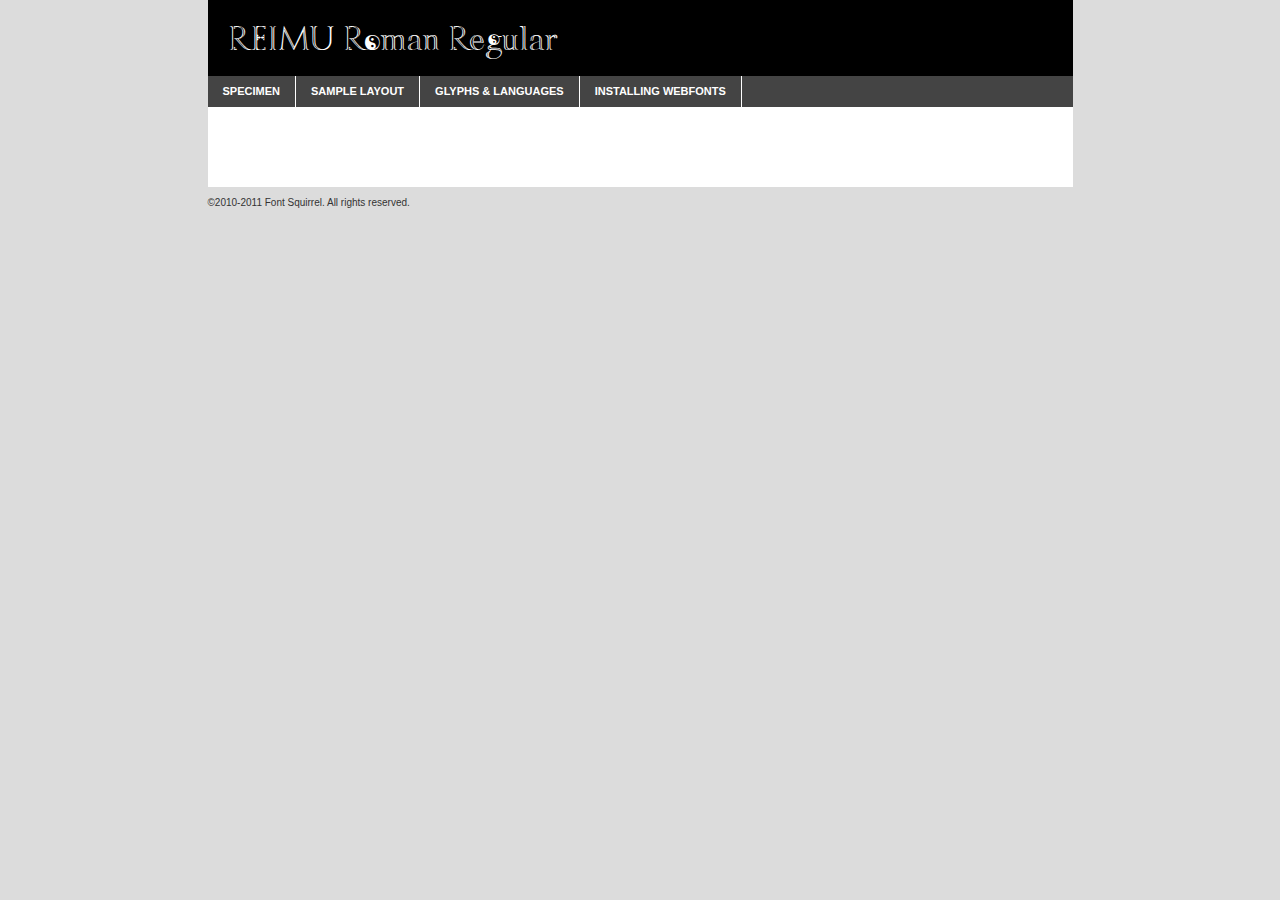
<file: fonts/REIMU-webfont/reimu-roman-demo.html>
<!DOCTYPE html PUBLIC "-//W3C//DTD XHTML 1.0 Transitional//EN"
	"http://www.w3.org/TR/xhtml1/DTD/xhtml1-transitional.dtd">

<html xmlns="http://www.w3.org/1999/xhtml" xml:lang="en" lang="en">
<head>
	<meta http-equiv="Content-Type" content="text/html; charset=utf-8" />
	<script src="http://ajax.googleapis.com/ajax/libs/jquery/1.7.2/jquery.min.js" type="text/javascript" charset="utf-8"></script>
	<script src="specimen_files/easytabs.js" type="text/javascript" charset="utf-8"></script>
	<link rel="stylesheet" href="specimen_files/specimen_stylesheet.css" type="text/css" charset="utf-8" />
	<link rel="stylesheet" href="stylesheet.css" type="text/css" charset="utf-8" />

	<style type="text/css">
					body{
				font-family: 'reimuroman';
							}
		</style>

	<title>REIMU Roman Regular Specimen</title>
	
	
	<script type="text/javascript" charset="utf-8">
		$(document).ready(function() {
			$('#container').easyTabs({defaultContent:1});
		});
	</script>
</head>

<body>
<div id="container">
	<div id="header">
		REIMU Roman Regular	</div>
	<ul class="tabs">
		<li><a href="#specimen">Specimen</a></li>
		<li><a href="#layout">Sample Layout</a></li>
				<li><a href="#glyphs">Glyphs &amp; Languages</a></li>
		<li><a href="#installing">Installing Webfonts</a></li>
		
	</ul>
	
	<div id="main_content">

		
			<div id="specimen">
		
				<div class="section">
					<div class="grid12 firstcol">
						<div class="huge">AaBb</div>
					</div>
				</div>
		
				<div class="section">
					<div class="glyph_range">A&#x200B;B&#x200b;C&#x200b;D&#x200b;E&#x200b;F&#x200b;G&#x200b;H&#x200b;I&#x200b;J&#x200b;K&#x200b;L&#x200b;M&#x200b;N&#x200b;O&#x200b;P&#x200b;Q&#x200b;R&#x200b;S&#x200b;T&#x200b;U&#x200b;V&#x200b;W&#x200b;X&#x200b;Y&#x200b;Z&#x200b;a&#x200b;b&#x200b;c&#x200b;d&#x200b;e&#x200b;f&#x200b;g&#x200b;h&#x200b;i&#x200b;j&#x200b;k&#x200b;l&#x200b;m&#x200b;n&#x200b;o&#x200b;p&#x200b;q&#x200b;r&#x200b;s&#x200b;t&#x200b;u&#x200b;v&#x200b;w&#x200b;x&#x200b;y&#x200b;z&#x200b;1&#x200b;2&#x200b;3&#x200b;4&#x200b;5&#x200b;6&#x200b;7&#x200b;8&#x200b;9&#x200b;0&#x200b;&amp;&#x200b;.&#x200b;,&#x200b;?&#x200b;!&#x200b;&#64;&#x200b;(&#x200b;)&#x200b;#&#x200b;$&#x200b;%&#x200b;*&#x200b;+&#x200b;-&#x200b;=&#x200b;:&#x200b;;</div>
				</div>
				<div class="section">
					<div class="grid12 firstcol">
						<table class="sample_table">
							<tr><td>10</td><td class="size10">abcdefghijklmnopqrstuvwxyzABCDEFGHIJKLMNOPQRSTUVWXYZ0123456789abcdefghijklmnopqrstuvwxyzABCDEFGHIJKLMNOPQRSTUVWXYZ0123456789abcdefghijklmnopqrstuvwxyzABCDEFGHIJKLMNOPQRSTUVWXYZ</td></tr>
							<tr><td>11</td><td class="size11">abcdefghijklmnopqrstuvwxyzABCDEFGHIJKLMNOPQRSTUVWXYZ0123456789abcdefghijklmnopqrstuvwxyzABCDEFGHIJKLMNOPQRSTUVWXYZ0123456789abcdefghijklmnopqrstuvwxyzABCDEFGHIJKLMNOPQRSTUVWXYZ</td></tr>
							<tr><td>12</td><td class="size12">abcdefghijklmnopqrstuvwxyzABCDEFGHIJKLMNOPQRSTUVWXYZ0123456789abcdefghijklmnopqrstuvwxyzABCDEFGHIJKLMNOPQRSTUVWXYZ0123456789abcdefghijklmnopqrstuvwxyzABCDEFGHIJKLMNOPQRSTUVWXYZ</td></tr>
							<tr><td>13</td><td class="size13">abcdefghijklmnopqrstuvwxyzABCDEFGHIJKLMNOPQRSTUVWXYZ0123456789abcdefghijklmnopqrstuvwxyzABCDEFGHIJKLMNOPQRSTUVWXYZ0123456789abcdefghijklmnopqrstuvwxyzABCDEFGHIJKLMNOPQRSTUVWXYZ</td></tr>
							<tr><td>14</td><td class="size14">abcdefghijklmnopqrstuvwxyzABCDEFGHIJKLMNOPQRSTUVWXYZ0123456789abcdefghijklmnopqrstuvwxyzABCDEFGHIJKLMNOPQRSTUVWXYZ0123456789abcdefghijklmnopqrstuvwxyzABCDEFGHIJKLMNOPQRSTUVWXYZ</td></tr>
							<tr><td>16</td><td class="size16">abcdefghijklmnopqrstuvwxyzABCDEFGHIJKLMNOPQRSTUVWXYZ0123456789abcdefghijklmnopqrstuvwxyzABCDEFGHIJKLMNOPQRSTUVWXYZ</td></tr>
							<tr><td>18</td><td class="size18">abcdefghijklmnopqrstuvwxyzABCDEFGHIJKLMNOPQRSTUVWXYZ0123456789abcdefghijklmnopqrstuvwxyzABCDEFGHIJKLMNOPQRSTUVWXYZ</td></tr>
							<tr><td>20</td><td class="size20">abcdefghijklmnopqrstuvwxyzABCDEFGHIJKLMNOPQRSTUVWXYZ0123456789abcdefghijklmnopqrstuvwxyzABCDEFGHIJKLMNOPQRSTUVWXYZ</td></tr>
							<tr><td>24</td><td class="size24">abcdefghijklmnopqrstuvwxyzABCDEFGHIJKLMNOPQRSTUVWXYZ0123456789abcdefghijklmnopqrstuvwxyzABCDEFGHIJKLMNOPQRSTUVWXYZ</td></tr>
							<tr><td>30</td><td class="size30">abcdefghijklmnopqrstuvwxyzABCDEFGHIJKLMNOPQRSTUVWXYZ0123456789abcdefghijklmnopqrstuvwxyzABCDEFGHIJKLMNOPQRSTUVWXYZ</td></tr>
							<tr><td>36</td><td class="size36">abcdefghijklmnopqrstuvwxyzABCDEFGHIJKLMNOPQRSTUVWXYZ0123456789abcdefghijklmnopqrstuvwxyzABCDEFGHIJKLMNOPQRSTUVWXYZ</td></tr>
							<tr><td>48</td><td class="size48">abcdefghijklmnopqrstuvwxyzABCDEFGHIJKLMNOPQRSTUVWXYZ0123456789abcdefghijklmnopqrstuvwxyzABCDEFGHIJKLMNOPQRSTUVWXYZ</td></tr>
							<tr><td>60</td><td class="size60">abcdefghijklmnopqrstuvwxyzABCDEFGHIJKLMNOPQRSTUVWXYZ0123456789abcdefghijklmnopqrstuvwxyzABCDEFGHIJKLMNOPQRSTUVWXYZ</td></tr>
							<tr><td>72</td><td class="size72">abcdefghijklmnopqrstuvwxyzABCDEFGHIJKLMNOPQRSTUVWXYZ0123456789abcdefghijklmnopqrstuvwxyzABCDEFGHIJKLMNOPQRSTUVWXYZ</td></tr>
							<tr><td>90</td><td class="size90">abcdefghijklmnopqrstuvwxyzABCDEFGHIJKLMNOPQRSTUVWXYZ0123456789abcdefghijklmnopqrstuvwxyzABCDEFGHIJKLMNOPQRSTUVWXYZ</td></tr>
						</table>
				
					</div>
			
				</div>
		
		
		
								<div class="section" id="bodycomparison">


										<div id="xheight">
				<div class="fontbody">&#x25FC;&#x25FC;&#x25FC;&#x25FC;&#x25FC;&#x25FC;&#x25FC;&#x25FC;&#x25FC;&#x25FC;&#x25FC;&#x25FC;&#x25FC;&#x25FC;&#x25FC;&#x25FC;&#x25FC;&#x25FC;&#x25FC;&#x25FC;&#x25FC;&#x25FC;&#x25FC;&#x25FC;&#x25FC;&#x25FC;&#x25FC;&#x25FC;&#x25FC;&#x25FC;&#x25FC;&#x25FC;&#x25FC;&#x25FC;&#x25FC;&#x25FC;&#x25FC;&#x25FC;&#x25FC;&#x25FC;&#x25FC;&#x25FC;&#x25FC;&#x25FC;&#x25FC;&#x25FC;&#x25FC;&#x25FC;&#x25FC;&#x25FC;&#x25FC;&#x25FC;&#x25FC;&#x25FC;&#x25FC;&#x25FC;&#x25FC;&#x25FC;&#x25FC;&#x25FC;&#x25FC;&#x25FC;&#x25FC;&#x25FC;&#x25FC;&#x25FC;&#x25FC;&#x25FC;&#x25FC;&#x25FC;&#x25FC;&#x25FC;&#x25FC;&#x25FC;&#x25FC;&#x25FC;&#x25FC;&#x25FC;&#x25FC;&#x25FC;&#x25FC;&#x25FC;&#x25FC;&#x25FC;&#x25FC;&#x25FC;&#x25FC;&#x25FC;&#x25FC;&#x25FC;&#x25FC;&#x25FC;&#x25FC;&#x25FC;&#x25FC;&#x25FC;&#x25FC;&#x25FC;&#x25FC;body</div><div class="arialbody">body</div><div class="verdanabody">body</div><div class="georgiabody">body</div></div>
										<div class="fontbody" style="z-index:1">
											body<span>REIMU Roman Regular</span>
										</div>
										<div class="arialbody" style="z-index:1">
											body<span>Arial</span>
										</div>
										<div class="verdanabody" style="z-index:1">
											body<span>Verdana</span>
										</div>
										<div class="georgiabody" style="z-index:1">
											body<span>Georgia</span>
										</div>



								</div>
		
		
				<div class="section psample psample_row1" id="">
					
					<div class="grid2 firstcol">
						<p class="size10"><span>10.</span>Aenean lacinia bibendum nulla sed consectetur. Fusce dapibus, tellus ac cursus commodo, tortor mauris condimentum nibh, ut fermentum massa justo sit amet risus. Nullam id dolor id nibh ultricies vehicula ut id elit. Cum sociis natoque penatibus et magnis dis parturient montes, nascetur ridiculus mus. Nulla vitae elit libero, a pharetra augue.</p>
			
					</div>
					<div class="grid3">
						<p class="size11"><span>11.</span>Aenean lacinia bibendum nulla sed consectetur. Fusce dapibus, tellus ac cursus commodo, tortor mauris condimentum nibh, ut fermentum massa justo sit amet risus. Nullam id dolor id nibh ultricies vehicula ut id elit. Cum sociis natoque penatibus et magnis dis parturient montes, nascetur ridiculus mus. Nulla vitae elit libero, a pharetra augue.</p>
			
					</div>
					<div class="grid3">
						<p class="size12"><span>12.</span>Aenean lacinia bibendum nulla sed consectetur. Fusce dapibus, tellus ac cursus commodo, tortor mauris condimentum nibh, ut fermentum massa justo sit amet risus. Nullam id dolor id nibh ultricies vehicula ut id elit. Cum sociis natoque penatibus et magnis dis parturient montes, nascetur ridiculus mus. Nulla vitae elit libero, a pharetra augue.</p>
			
					</div>
					<div class="grid4">
						<p class="size13"><span>13.</span>Aenean lacinia bibendum nulla sed consectetur. Fusce dapibus, tellus ac cursus commodo, tortor mauris condimentum nibh, ut fermentum massa justo sit amet risus. Nullam id dolor id nibh ultricies vehicula ut id elit. Cum sociis natoque penatibus et magnis dis parturient montes, nascetur ridiculus mus. Nulla vitae elit libero, a pharetra augue.</p>
			
					</div>
					<div class="white_blend"></div>
					
				</div>
				<div class="section psample psample_row2" id="">
					<div class="grid3 firstcol">
						<p class="size14"><span>14.</span>Aenean lacinia bibendum nulla sed consectetur. Fusce dapibus, tellus ac cursus commodo, tortor mauris condimentum nibh, ut fermentum massa justo sit amet risus. Nullam id dolor id nibh ultricies vehicula ut id elit. Cum sociis natoque penatibus et magnis dis parturient montes, nascetur ridiculus mus. Nulla vitae elit libero, a pharetra augue.</p>
			
					</div>
					<div class="grid4">
						<p class="size16"><span>16.</span>Aenean lacinia bibendum nulla sed consectetur. Fusce dapibus, tellus ac cursus commodo, tortor mauris condimentum nibh, ut fermentum massa justo sit amet risus. Nullam id dolor id nibh ultricies vehicula ut id elit. Cum sociis natoque penatibus et magnis dis parturient montes, nascetur ridiculus mus. Nulla vitae elit libero, a pharetra augue.</p>
			
					</div>
					<div class="grid5">
						<p class="size18"><span>18.</span>Aenean lacinia bibendum nulla sed consectetur. Fusce dapibus, tellus ac cursus commodo, tortor mauris condimentum nibh, ut fermentum massa justo sit amet risus. Nullam id dolor id nibh ultricies vehicula ut id elit. Cum sociis natoque penatibus et magnis dis parturient montes, nascetur ridiculus mus. Nulla vitae elit libero, a pharetra augue.</p>
			
					</div>

					<div class="white_blend"></div>

				</div>
				
				<div class="section psample psample_row3" id="">
					<div class="grid5 firstcol">
						<p class="size20"><span>20.</span>Aenean lacinia bibendum nulla sed consectetur. Fusce dapibus, tellus ac cursus commodo, tortor mauris condimentum nibh, ut fermentum massa justo sit amet risus. Nullam id dolor id nibh ultricies vehicula ut id elit. Cum sociis natoque penatibus et magnis dis parturient montes, nascetur ridiculus mus. Nulla vitae elit libero, a pharetra augue.</p>
					</div>
					<div class="grid7">
						<p class="size24"><span>24.</span>Aenean lacinia bibendum nulla sed consectetur. Fusce dapibus, tellus ac cursus commodo, tortor mauris condimentum nibh, ut fermentum massa justo sit amet risus. Nullam id dolor id nibh ultricies vehicula ut id elit. Cum sociis natoque penatibus et magnis dis parturient montes, nascetur ridiculus mus. Nulla vitae elit libero, a pharetra augue.</p>
					</div>
					
					<div class="white_blend"></div>
					
				</div>
				
				<div class="section psample psample_row4" id="">
					<div class="grid12 firstcol">
						<p class="size30"><span>30.</span>Aenean lacinia bibendum nulla sed consectetur. Fusce dapibus, tellus ac cursus commodo, tortor mauris condimentum nibh, ut fermentum massa justo sit amet risus. Nullam id dolor id nibh ultricies vehicula ut id elit. Cum sociis natoque penatibus et magnis dis parturient montes, nascetur ridiculus mus. Nulla vitae elit libero, a pharetra augue.</p>
					</div>
					<div class="white_blend"></div>
					
				</div>
				
				
				
				<div class="section psample psample_row1 fullreverse">
					<div class="grid2 firstcol">
						<p class="size10"><span>10.</span>Aenean lacinia bibendum nulla sed consectetur. Fusce dapibus, tellus ac cursus commodo, tortor mauris condimentum nibh, ut fermentum massa justo sit amet risus. Nullam id dolor id nibh ultricies vehicula ut id elit. Cum sociis natoque penatibus et magnis dis parturient montes, nascetur ridiculus mus. Nulla vitae elit libero, a pharetra augue.</p>
			
					</div>
					<div class="grid3">
						<p class="size11"><span>11.</span>Aenean lacinia bibendum nulla sed consectetur. Fusce dapibus, tellus ac cursus commodo, tortor mauris condimentum nibh, ut fermentum massa justo sit amet risus. Nullam id dolor id nibh ultricies vehicula ut id elit. Cum sociis natoque penatibus et magnis dis parturient montes, nascetur ridiculus mus. Nulla vitae elit libero, a pharetra augue.</p>
			
					</div>
					<div class="grid3">
						<p class="size12"><span>12.</span>Aenean lacinia bibendum nulla sed consectetur. Fusce dapibus, tellus ac cursus commodo, tortor mauris condimentum nibh, ut fermentum massa justo sit amet risus. Nullam id dolor id nibh ultricies vehicula ut id elit. Cum sociis natoque penatibus et magnis dis parturient montes, nascetur ridiculus mus. Nulla vitae elit libero, a pharetra augue.</p>
			
					</div>
					<div class="grid4">
						<p class="size13"><span>13.</span>Aenean lacinia bibendum nulla sed consectetur. Fusce dapibus, tellus ac cursus commodo, tortor mauris condimentum nibh, ut fermentum massa justo sit amet risus. Nullam id dolor id nibh ultricies vehicula ut id elit. Cum sociis natoque penatibus et magnis dis parturient montes, nascetur ridiculus mus. Nulla vitae elit libero, a pharetra augue.</p>
			
					</div>
					<div class="black_blend"></div>
					
				</div>
				
				<div class="section psample psample_row2 fullreverse">
					<div class="grid3 firstcol">
						<p class="size14"><span>14.</span>Aenean lacinia bibendum nulla sed consectetur. Fusce dapibus, tellus ac cursus commodo, tortor mauris condimentum nibh, ut fermentum massa justo sit amet risus. Nullam id dolor id nibh ultricies vehicula ut id elit. Cum sociis natoque penatibus et magnis dis parturient montes, nascetur ridiculus mus. Nulla vitae elit libero, a pharetra augue.</p>
			
					</div>
					<div class="grid4">
						<p class="size16"><span>16.</span>Aenean lacinia bibendum nulla sed consectetur. Fusce dapibus, tellus ac cursus commodo, tortor mauris condimentum nibh, ut fermentum massa justo sit amet risus. Nullam id dolor id nibh ultricies vehicula ut id elit. Cum sociis natoque penatibus et magnis dis parturient montes, nascetur ridiculus mus. Nulla vitae elit libero, a pharetra augue.</p>
			
					</div>
					<div class="grid5">
						<p class="size18"><span>18.</span>Aenean lacinia bibendum nulla sed consectetur. Fusce dapibus, tellus ac cursus commodo, tortor mauris condimentum nibh, ut fermentum massa justo sit amet risus. Nullam id dolor id nibh ultricies vehicula ut id elit. Cum sociis natoque penatibus et magnis dis parturient montes, nascetur ridiculus mus. Nulla vitae elit libero, a pharetra augue.</p>
			
					</div>
					<div class="black_blend"></div>

				</div>
				
				<div class="section psample fullreverse psample_row3" id="">
					<div class="grid5 firstcol">
						<p class="size20"><span>20.</span>Aenean lacinia bibendum nulla sed consectetur. Fusce dapibus, tellus ac cursus commodo, tortor mauris condimentum nibh, ut fermentum massa justo sit amet risus. Nullam id dolor id nibh ultricies vehicula ut id elit. Cum sociis natoque penatibus et magnis dis parturient montes, nascetur ridiculus mus. Nulla vitae elit libero, a pharetra augue.</p>
					</div>
					<div class="grid7">
						<p class="size24"><span>24.</span>Aenean lacinia bibendum nulla sed consectetur. Fusce dapibus, tellus ac cursus commodo, tortor mauris condimentum nibh, ut fermentum massa justo sit amet risus. Nullam id dolor id nibh ultricies vehicula ut id elit. Cum sociis natoque penatibus et magnis dis parturient montes, nascetur ridiculus mus. Nulla vitae elit libero, a pharetra augue.</p>
					</div>
					
					<div class="black_blend"></div>
					
				</div>
				
				<div class="section psample fullreverse psample_row4" id="" style="border-bottom: 20px #000 solid;">
					<div class="grid12 firstcol">
						<p class="size30"><span>30.</span>Aenean lacinia bibendum nulla sed consectetur. Fusce dapibus, tellus ac cursus commodo, tortor mauris condimentum nibh, ut fermentum massa justo sit amet risus. Nullam id dolor id nibh ultricies vehicula ut id elit. Cum sociis natoque penatibus et magnis dis parturient montes, nascetur ridiculus mus. Nulla vitae elit libero, a pharetra augue.</p>
					</div>
					<div class="black_blend"></div>
					
				</div>
				
				
				
				
			</div>
			
			<div id="layout">
				
				<div class="section">
					
					<div class="grid12 firstcol">
						<h1>Lorem Ipsum Dolor</h1>
						<h2>Etiam porta sem malesuada magna mollis euismod</h2>
						
						<p class="byline">By <a href="#link">Aenean Lacinia</a></p>
					</div>
				</div>
				<div class="section">
					<div class="grid8 firstcol">
						<p class="large">Donec sed odio dui. Morbi leo risus, porta ac consectetur ac, vestibulum at eros. Fusce dapibus, tellus ac cursus commodo, tortor mauris condimentum nibh, ut fermentum massa justo sit amet risus. </p>

						
						<h3>Pellentesque ornare sem</h3>

						<p>Maecenas sed diam eget risus varius blandit sit amet non magna. Maecenas faucibus mollis interdum. Donec ullamcorper nulla non metus auctor fringilla. Nullam id dolor id nibh ultricies vehicula ut id elit. Nullam id dolor id nibh ultricies vehicula ut id elit. </p>

						<p>Aenean eu leo quam. Pellentesque ornare sem lacinia quam venenatis vestibulum. Lorem ipsum dolor sit amet, consectetur adipiscing elit. Cum sociis natoque penatibus et magnis dis parturient montes, nascetur ridiculus mus. </p>

						<p>Nulla vitae elit libero, a pharetra augue. Praesent commodo cursus magna, vel scelerisque nisl consectetur et. Aenean lacinia bibendum nulla sed consectetur. </p>

						<p>Nullam quis risus eget urna mollis ornare vel eu leo. Nullam quis risus eget urna mollis ornare vel eu leo. Maecenas sed diam eget risus varius blandit sit amet non magna. Donec ullamcorper nulla non metus auctor fringilla. </p>

						<h3>Cras mattis consectetur</h3>

						<p>Aenean eu leo quam. Pellentesque ornare sem lacinia quam venenatis vestibulum. Aenean lacinia bibendum nulla sed consectetur. Integer posuere erat a ante venenatis dapibus posuere velit aliquet. Cras mattis consectetur purus sit amet fermentum. </p>

						<p>Nullam id dolor id nibh ultricies vehicula ut id elit. Nullam quis risus eget urna mollis ornare vel eu leo. Cras mattis consectetur purus sit amet fermentum.</p>
					</div>
					
					<div class="grid4 sidebar">
						
						<div class="box reverse">
							<p class="last">Nullam quis risus eget urna mollis ornare vel eu leo. Donec ullamcorper nulla non metus auctor fringilla. Cras mattis consectetur purus sit amet fermentum. Sed posuere consectetur est at lobortis. Lorem ipsum dolor sit amet, consectetur adipiscing elit. </p>
						</div>
						
						<p class="caption">Maecenas sed diam eget risus varius.</p>

						<p>Vestibulum id ligula porta felis euismod semper. Integer posuere erat a ante venenatis dapibus posuere velit aliquet. Vestibulum id ligula porta felis euismod semper. Sed posuere consectetur est at lobortis. Maecenas sed diam eget risus varius blandit sit amet non magna. Fusce dapibus, tellus ac cursus commodo, tortor mauris condimentum nibh, ut fermentum massa justo sit amet risus. </p>

					

						<p>Duis mollis, est non commodo luctus, nisi erat porttitor ligula, eget lacinia odio sem nec elit. Aenean lacinia bibendum nulla sed consectetur. Vivamus sagittis lacus vel augue laoreet rutrum faucibus dolor auctor. Aenean lacinia bibendum nulla sed consectetur. Nullam quis risus eget urna mollis ornare vel eu leo. </p>

						<p>Praesent commodo cursus magna, vel scelerisque nisl consectetur et. Donec ullamcorper nulla non metus auctor fringilla. Maecenas faucibus mollis interdum. Fusce dapibus, tellus ac cursus commodo, tortor mauris condimentum nibh, ut fermentum massa justo sit amet risus. </p>

					</div>
				</div>
				
			</div>


			



		<div id="glyphs">
			<div class="section">
				<div class="grid12 firstcol">
			
				<h1>Language Support</h1>
				<p>The subset of REIMU Roman Regular in this kit supports the following languages:<br />
			
					English				</p>
				<h1>Glyph Chart</h1>
				<p>The subset of REIMU Roman Regular in this kit includes all the glyphs listed below. Unicode entities are included above each glyph to help you insert individual characters into your layout.</p>
				<div id="glyph_chart">
			
																				 <div><p>&amp;#32;</p>&#32;</div>
																				 <div><p>&amp;#33;</p>&#33;</div>
																				 <div><p>&amp;#35;</p>&#35;</div>
																				 <div><p>&amp;#36;</p>&#36;</div>
																				 <div><p>&amp;#37;</p>&#37;</div>
																				 <div><p>&amp;#38;</p>&#38;</div>
																				 <div><p>&amp;#39;</p>&#39;</div>
																				 <div><p>&amp;#40;</p>&#40;</div>
																				 <div><p>&amp;#41;</p>&#41;</div>
																				 <div><p>&amp;#42;</p>&#42;</div>
																				 <div><p>&amp;#43;</p>&#43;</div>
																				 <div><p>&amp;#44;</p>&#44;</div>
																				 <div><p>&amp;#45;</p>&#45;</div>
																				 <div><p>&amp;#46;</p>&#46;</div>
																				 <div><p>&amp;#47;</p>&#47;</div>
																				 <div><p>&amp;#48;</p>&#48;</div>
																				 <div><p>&amp;#49;</p>&#49;</div>
																				 <div><p>&amp;#50;</p>&#50;</div>
																				 <div><p>&amp;#51;</p>&#51;</div>
																				 <div><p>&amp;#52;</p>&#52;</div>
																				 <div><p>&amp;#53;</p>&#53;</div>
																				 <div><p>&amp;#54;</p>&#54;</div>
																				 <div><p>&amp;#55;</p>&#55;</div>
																				 <div><p>&amp;#56;</p>&#56;</div>
																				 <div><p>&amp;#57;</p>&#57;</div>
																				 <div><p>&amp;#58;</p>&#58;</div>
																				 <div><p>&amp;#59;</p>&#59;</div>
																				 <div><p>&amp;#61;</p>&#61;</div>
																				 <div><p>&amp;#63;</p>&#63;</div>
																				 <div><p>&amp;#64;</p>&#64;</div>
																				 <div><p>&amp;#65;</p>&#65;</div>
																				 <div><p>&amp;#66;</p>&#66;</div>
																				 <div><p>&amp;#67;</p>&#67;</div>
																				 <div><p>&amp;#68;</p>&#68;</div>
																				 <div><p>&amp;#69;</p>&#69;</div>
																				 <div><p>&amp;#70;</p>&#70;</div>
																				 <div><p>&amp;#71;</p>&#71;</div>
																				 <div><p>&amp;#72;</p>&#72;</div>
																				 <div><p>&amp;#73;</p>&#73;</div>
																				 <div><p>&amp;#74;</p>&#74;</div>
																				 <div><p>&amp;#75;</p>&#75;</div>
																				 <div><p>&amp;#76;</p>&#76;</div>
																				 <div><p>&amp;#77;</p>&#77;</div>
																				 <div><p>&amp;#78;</p>&#78;</div>
																				 <div><p>&amp;#79;</p>&#79;</div>
																				 <div><p>&amp;#80;</p>&#80;</div>
																				 <div><p>&amp;#81;</p>&#81;</div>
																				 <div><p>&amp;#82;</p>&#82;</div>
																				 <div><p>&amp;#83;</p>&#83;</div>
																				 <div><p>&amp;#84;</p>&#84;</div>
																				 <div><p>&amp;#85;</p>&#85;</div>
																				 <div><p>&amp;#86;</p>&#86;</div>
																				 <div><p>&amp;#87;</p>&#87;</div>
																				 <div><p>&amp;#88;</p>&#88;</div>
																				 <div><p>&amp;#89;</p>&#89;</div>
																				 <div><p>&amp;#90;</p>&#90;</div>
																				 <div><p>&amp;#95;</p>&#95;</div>
																				 <div><p>&amp;#97;</p>&#97;</div>
																				 <div><p>&amp;#98;</p>&#98;</div>
																				 <div><p>&amp;#99;</p>&#99;</div>
																				 <div><p>&amp;#100;</p>&#100;</div>
																				 <div><p>&amp;#101;</p>&#101;</div>
																				 <div><p>&amp;#102;</p>&#102;</div>
																				 <div><p>&amp;#103;</p>&#103;</div>
																				 <div><p>&amp;#104;</p>&#104;</div>
																				 <div><p>&amp;#105;</p>&#105;</div>
																				 <div><p>&amp;#106;</p>&#106;</div>
																				 <div><p>&amp;#107;</p>&#107;</div>
																				 <div><p>&amp;#108;</p>&#108;</div>
																				 <div><p>&amp;#109;</p>&#109;</div>
																				 <div><p>&amp;#110;</p>&#110;</div>
																				 <div><p>&amp;#111;</p>&#111;</div>
																				 <div><p>&amp;#112;</p>&#112;</div>
																				 <div><p>&amp;#113;</p>&#113;</div>
																				 <div><p>&amp;#114;</p>&#114;</div>
																				 <div><p>&amp;#115;</p>&#115;</div>
																				 <div><p>&amp;#116;</p>&#116;</div>
																				 <div><p>&amp;#117;</p>&#117;</div>
																				 <div><p>&amp;#118;</p>&#118;</div>
																				 <div><p>&amp;#119;</p>&#119;</div>
																				 <div><p>&amp;#120;</p>&#120;</div>
																				 <div><p>&amp;#121;</p>&#121;</div>
																				 <div><p>&amp;#122;</p>&#122;</div>
																				 <div><p>&amp;#124;</p>&#124;</div>
																				 <div><p>&amp;#180;</p>&#180;</div>
																				 <div><p>&amp;#183;</p>&#183;</div>
																				 <div><p>&amp;#729;</p>&#729;</div>
																				 <div><p>&amp;#8216;</p>&#8216;</div>
																				 <div><p>&amp;#8217;</p>&#8217;</div>
																				 <div><p>&amp;#8220;</p>&#8220;</div>
																				 <div><p>&amp;#8221;</p>&#8221;</div>
																				 <div><p>&amp;#8226;</p>&#8226;</div>
																				 <div><p>&amp;#8260;</p>&#8260;</div>
																				 <div><p>&amp;#9724;</p>&#9724;</div>
																				 <div><p>&amp;#12539;</p>&#12539;</div>
																																																																																																		</div>	
				</div>
		
		
			</div>
		</div>
		
		
		<div id="specs">
			
		</div>
	
		<div id="installing">
			<div class="section">
				<div class="grid7 firstcol">
					<h1>Installing Webfonts</h1>
					
					<p>Webfonts are supported by all major browser platforms but not all in the same way. There are currently four different font formats that must be included in order to target all browsers. This includes TTF, WOFF, EOT and SVG.</p>
					
					<h2>1. Upload your webfonts</h2>
					<p>You must upload your webfont kit to your website. They should be in or near the same directory as your CSS files.</p>
					
					<h2>2. Include the webfont stylesheet</h2>
					<p>A special CSS @font-face declaration helps the various browsers select the appropriate font it needs without causing you a bunch of headaches. Learn more about this syntax by reading the <a href="http://www.fontspring.com/blog/further-hardening-of-the-bulletproof-syntax">Fontspring blog post</a> about it. The code for it is as follows:</p>


<code>
@font-face{ 
	font-family: 'MyWebFont';
	src: url('WebFont.eot');
	src: url('WebFont.eot?#iefix') format('embedded-opentype'),
	     url('WebFont.woff') format('woff'),
	     url('WebFont.ttf') format('truetype'),
	     url('WebFont.svg#webfont') format('svg');
}
</code>

	<p>We've already gone ahead and generated the code for you. All you have to do is link to the stylesheet in your HTML, like this:</p>
	<code>&lt;link rel=&quot;stylesheet&quot; href=&quot;stylesheet.css&quot; type=&quot;text/css&quot; charset=&quot;utf-8&quot; /&gt;</code>

					<h2>3. Modify your own stylesheet</h2>
					<p>To take advantage of your new fonts, you must tell your stylesheet to use them. Look at the original @font-face declaration above and find the property called "font-family." The name linked there will be what you use to reference the font. Prepend that webfont name to the font stack in the "font-family" property, inside the selector you want to change. For example:</p>
<code>p { font-family: 'WebFont', Arial, sans-serif; }</code>

<h2>4. Test</h2>
<p>Getting webfonts to work cross-browser <em>can</em> be tricky. Use the information in the sidebar to help you if you find that fonts aren't loading in a particular browser.</p>
				</div>
				
				<div class="grid5 sidebar">
					<div class="box">
						<h2>Troubleshooting<br />Font-Face Problems</h2>
						<p>Having trouble getting your webfonts to load in your new website? Here are some tips to sort out what might be the problem.</p>

						<h3>Fonts not showing in any browser</h3>

						<p>This sounds like you need to work on the plumbing. You either did not upload the fonts to the correct directory, or you did not link the fonts properly in the CSS. If you've confirmed that all this is correct and you still have a problem, take a look at your .htaccess file and see if requests are getting intercepted.</p>

						<h3>Fonts not loading in iPhone or iPad</h3>

						<p>The most common problem here is that you are serving the fonts from an IIS server. IIS refuses to serve files that have unknown MIME types. If that is the case, you must set the MIME type for SVG to "image/svg+xml" in the server settings. Follow these instructions from Microsoft if you need help.</p>

						<h3>Fonts not loading in Firefox</h3>

						<p>The primary reason for this failure? You are still using a version Firefox older than 3.5. So upgrade already! If that isn't it, then you are very likely serving fonts from a different domain. Firefox requires that all font assets be served from the same domain. Lastly it is possible that you need to add WOFF to your list of MIME types (if you are serving via IIS.)</p>

						<h3>Fonts not loading in IE</h3>

						<p>Are you looking at Internet Explorer on an actual Windows machine or are you cheating by using a service like Adobe BrowserLab? Many of these screenshot services do not render @font-face for IE. Best to test it on a real machine.</p>

						<h3>Fonts not loading in IE9</h3>

						<p>IE9, like Firefox, requires that fonts be served from the same domain as the website. Make sure that is the case.</p>
					</div>
				</div>
			</div>
			
		</div>
	
	</div>
	<div id="footer">
		<p>&copy;2010-2011 Font Squirrel. All rights reserved.</p>
	</div>
</div>
</body>
</html>
</file>
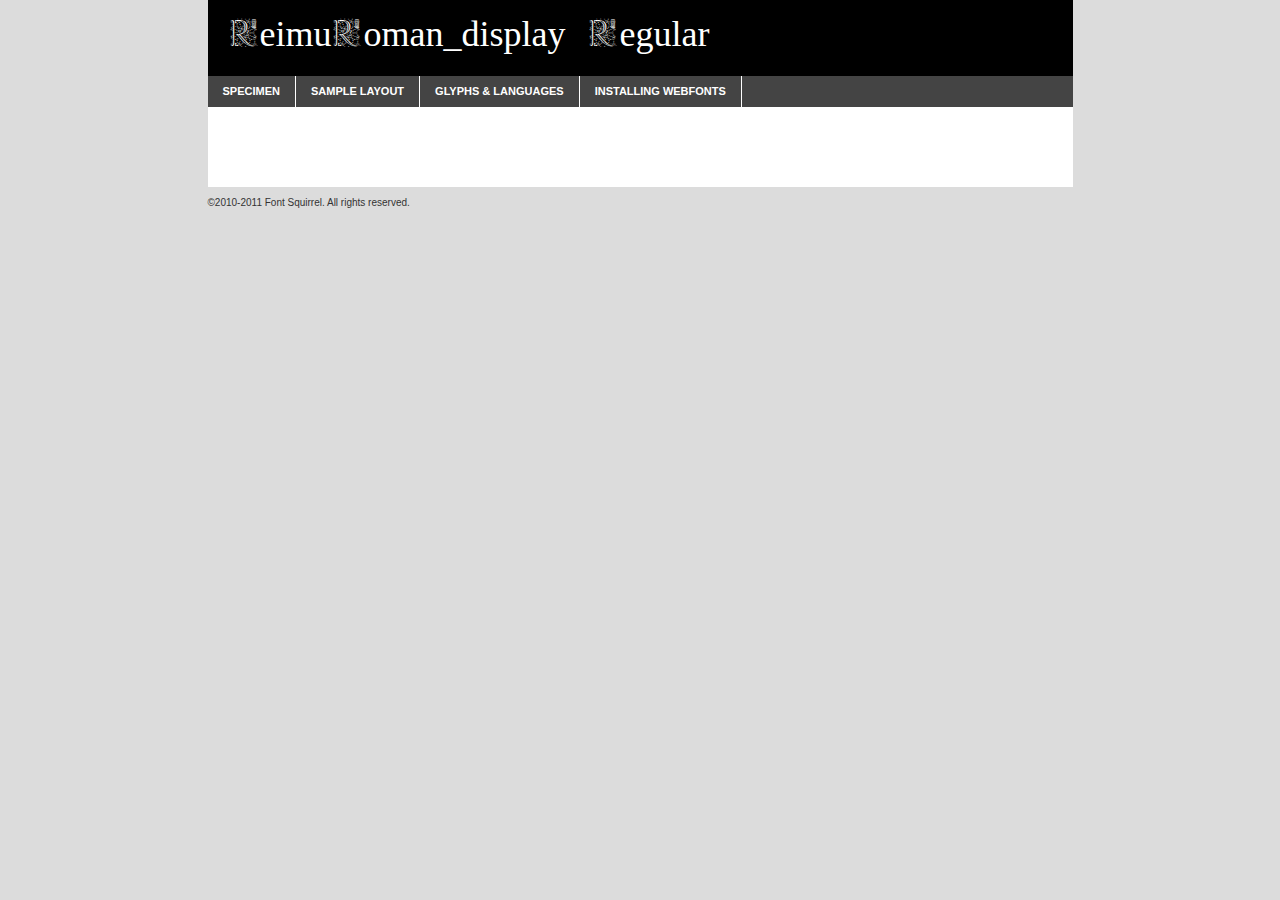
<file: fonts/REIMUdisplay-webfont/reimuroman_display-regular-demo.html>
<!DOCTYPE html PUBLIC "-//W3C//DTD XHTML 1.0 Transitional//EN"
	"http://www.w3.org/TR/xhtml1/DTD/xhtml1-transitional.dtd">

<html xmlns="http://www.w3.org/1999/xhtml" xml:lang="en" lang="en">
<head>
	<meta http-equiv="Content-Type" content="text/html; charset=utf-8" />
	<script src="http://ajax.googleapis.com/ajax/libs/jquery/1.7.2/jquery.min.js" type="text/javascript" charset="utf-8"></script>
	<script src="specimen_files/easytabs.js" type="text/javascript" charset="utf-8"></script>
	<link rel="stylesheet" href="specimen_files/specimen_stylesheet.css" type="text/css" charset="utf-8" />
	<link rel="stylesheet" href="stylesheet.css" type="text/css" charset="utf-8" />

	<style type="text/css">
					body{
				font-family: 'reimuroman_displayregular';
							}
		</style>

	<title>ReimuRoman_display Regular Specimen</title>
	
	
	<script type="text/javascript" charset="utf-8">
		$(document).ready(function() {
			$('#container').easyTabs({defaultContent:1});
		});
	</script>
</head>

<body>
<div id="container">
	<div id="header">
		ReimuRoman_display Regular	</div>
	<ul class="tabs">
		<li><a href="#specimen">Specimen</a></li>
		<li><a href="#layout">Sample Layout</a></li>
				<li><a href="#glyphs">Glyphs &amp; Languages</a></li>
		<li><a href="#installing">Installing Webfonts</a></li>
		
	</ul>
	
	<div id="main_content">

		
			<div id="specimen">
		
				<div class="section">
					<div class="grid12 firstcol">
						<div class="huge">AaBb</div>
					</div>
				</div>
		
				<div class="section">
					<div class="glyph_range">A&#x200B;B&#x200b;C&#x200b;D&#x200b;E&#x200b;F&#x200b;G&#x200b;H&#x200b;I&#x200b;J&#x200b;K&#x200b;L&#x200b;M&#x200b;N&#x200b;O&#x200b;P&#x200b;Q&#x200b;R&#x200b;S&#x200b;T&#x200b;U&#x200b;V&#x200b;W&#x200b;X&#x200b;Y&#x200b;Z&#x200b;a&#x200b;b&#x200b;c&#x200b;d&#x200b;e&#x200b;f&#x200b;g&#x200b;h&#x200b;i&#x200b;j&#x200b;k&#x200b;l&#x200b;m&#x200b;n&#x200b;o&#x200b;p&#x200b;q&#x200b;r&#x200b;s&#x200b;t&#x200b;u&#x200b;v&#x200b;w&#x200b;x&#x200b;y&#x200b;z&#x200b;1&#x200b;2&#x200b;3&#x200b;4&#x200b;5&#x200b;6&#x200b;7&#x200b;8&#x200b;9&#x200b;0&#x200b;&amp;&#x200b;.&#x200b;,&#x200b;?&#x200b;!&#x200b;&#64;&#x200b;(&#x200b;)&#x200b;#&#x200b;$&#x200b;%&#x200b;*&#x200b;+&#x200b;-&#x200b;=&#x200b;:&#x200b;;</div>
				</div>
				<div class="section">
					<div class="grid12 firstcol">
						<table class="sample_table">
							<tr><td>10</td><td class="size10">abcdefghijklmnopqrstuvwxyzABCDEFGHIJKLMNOPQRSTUVWXYZ0123456789abcdefghijklmnopqrstuvwxyzABCDEFGHIJKLMNOPQRSTUVWXYZ0123456789abcdefghijklmnopqrstuvwxyzABCDEFGHIJKLMNOPQRSTUVWXYZ</td></tr>
							<tr><td>11</td><td class="size11">abcdefghijklmnopqrstuvwxyzABCDEFGHIJKLMNOPQRSTUVWXYZ0123456789abcdefghijklmnopqrstuvwxyzABCDEFGHIJKLMNOPQRSTUVWXYZ0123456789abcdefghijklmnopqrstuvwxyzABCDEFGHIJKLMNOPQRSTUVWXYZ</td></tr>
							<tr><td>12</td><td class="size12">abcdefghijklmnopqrstuvwxyzABCDEFGHIJKLMNOPQRSTUVWXYZ0123456789abcdefghijklmnopqrstuvwxyzABCDEFGHIJKLMNOPQRSTUVWXYZ0123456789abcdefghijklmnopqrstuvwxyzABCDEFGHIJKLMNOPQRSTUVWXYZ</td></tr>
							<tr><td>13</td><td class="size13">abcdefghijklmnopqrstuvwxyzABCDEFGHIJKLMNOPQRSTUVWXYZ0123456789abcdefghijklmnopqrstuvwxyzABCDEFGHIJKLMNOPQRSTUVWXYZ0123456789abcdefghijklmnopqrstuvwxyzABCDEFGHIJKLMNOPQRSTUVWXYZ</td></tr>
							<tr><td>14</td><td class="size14">abcdefghijklmnopqrstuvwxyzABCDEFGHIJKLMNOPQRSTUVWXYZ0123456789abcdefghijklmnopqrstuvwxyzABCDEFGHIJKLMNOPQRSTUVWXYZ0123456789abcdefghijklmnopqrstuvwxyzABCDEFGHIJKLMNOPQRSTUVWXYZ</td></tr>
							<tr><td>16</td><td class="size16">abcdefghijklmnopqrstuvwxyzABCDEFGHIJKLMNOPQRSTUVWXYZ0123456789abcdefghijklmnopqrstuvwxyzABCDEFGHIJKLMNOPQRSTUVWXYZ</td></tr>
							<tr><td>18</td><td class="size18">abcdefghijklmnopqrstuvwxyzABCDEFGHIJKLMNOPQRSTUVWXYZ0123456789abcdefghijklmnopqrstuvwxyzABCDEFGHIJKLMNOPQRSTUVWXYZ</td></tr>
							<tr><td>20</td><td class="size20">abcdefghijklmnopqrstuvwxyzABCDEFGHIJKLMNOPQRSTUVWXYZ0123456789abcdefghijklmnopqrstuvwxyzABCDEFGHIJKLMNOPQRSTUVWXYZ</td></tr>
							<tr><td>24</td><td class="size24">abcdefghijklmnopqrstuvwxyzABCDEFGHIJKLMNOPQRSTUVWXYZ0123456789abcdefghijklmnopqrstuvwxyzABCDEFGHIJKLMNOPQRSTUVWXYZ</td></tr>
							<tr><td>30</td><td class="size30">abcdefghijklmnopqrstuvwxyzABCDEFGHIJKLMNOPQRSTUVWXYZ0123456789abcdefghijklmnopqrstuvwxyzABCDEFGHIJKLMNOPQRSTUVWXYZ</td></tr>
							<tr><td>36</td><td class="size36">abcdefghijklmnopqrstuvwxyzABCDEFGHIJKLMNOPQRSTUVWXYZ0123456789abcdefghijklmnopqrstuvwxyzABCDEFGHIJKLMNOPQRSTUVWXYZ</td></tr>
							<tr><td>48</td><td class="size48">abcdefghijklmnopqrstuvwxyzABCDEFGHIJKLMNOPQRSTUVWXYZ0123456789abcdefghijklmnopqrstuvwxyzABCDEFGHIJKLMNOPQRSTUVWXYZ</td></tr>
							<tr><td>60</td><td class="size60">abcdefghijklmnopqrstuvwxyzABCDEFGHIJKLMNOPQRSTUVWXYZ0123456789abcdefghijklmnopqrstuvwxyzABCDEFGHIJKLMNOPQRSTUVWXYZ</td></tr>
							<tr><td>72</td><td class="size72">abcdefghijklmnopqrstuvwxyzABCDEFGHIJKLMNOPQRSTUVWXYZ0123456789abcdefghijklmnopqrstuvwxyzABCDEFGHIJKLMNOPQRSTUVWXYZ</td></tr>
							<tr><td>90</td><td class="size90">abcdefghijklmnopqrstuvwxyzABCDEFGHIJKLMNOPQRSTUVWXYZ0123456789abcdefghijklmnopqrstuvwxyzABCDEFGHIJKLMNOPQRSTUVWXYZ</td></tr>
						</table>
				
					</div>
			
				</div>
		
		
		
								<div class="section" id="bodycomparison">


										<div id="xheight">
				<div class="fontbody">&#x25FC;&#x25FC;&#x25FC;&#x25FC;&#x25FC;&#x25FC;&#x25FC;&#x25FC;&#x25FC;&#x25FC;&#x25FC;&#x25FC;&#x25FC;&#x25FC;&#x25FC;&#x25FC;&#x25FC;&#x25FC;&#x25FC;&#x25FC;&#x25FC;&#x25FC;&#x25FC;&#x25FC;&#x25FC;&#x25FC;&#x25FC;&#x25FC;&#x25FC;&#x25FC;&#x25FC;&#x25FC;&#x25FC;&#x25FC;&#x25FC;&#x25FC;&#x25FC;&#x25FC;&#x25FC;&#x25FC;&#x25FC;&#x25FC;&#x25FC;&#x25FC;&#x25FC;&#x25FC;&#x25FC;&#x25FC;&#x25FC;&#x25FC;&#x25FC;&#x25FC;&#x25FC;&#x25FC;&#x25FC;&#x25FC;&#x25FC;&#x25FC;&#x25FC;&#x25FC;&#x25FC;&#x25FC;&#x25FC;&#x25FC;&#x25FC;&#x25FC;&#x25FC;&#x25FC;&#x25FC;&#x25FC;&#x25FC;&#x25FC;&#x25FC;&#x25FC;&#x25FC;&#x25FC;&#x25FC;&#x25FC;&#x25FC;&#x25FC;&#x25FC;&#x25FC;&#x25FC;&#x25FC;&#x25FC;&#x25FC;&#x25FC;&#x25FC;&#x25FC;&#x25FC;&#x25FC;&#x25FC;&#x25FC;&#x25FC;&#x25FC;&#x25FC;&#x25FC;&#x25FC;&#x25FC;body</div><div class="arialbody">body</div><div class="verdanabody">body</div><div class="georgiabody">body</div></div>
										<div class="fontbody" style="z-index:1">
											body<span>ReimuRoman_display Regular</span>
										</div>
										<div class="arialbody" style="z-index:1">
											body<span>Arial</span>
										</div>
										<div class="verdanabody" style="z-index:1">
											body<span>Verdana</span>
										</div>
										<div class="georgiabody" style="z-index:1">
											body<span>Georgia</span>
										</div>



								</div>
		
		
				<div class="section psample psample_row1" id="">
					
					<div class="grid2 firstcol">
						<p class="size10"><span>10.</span>Aenean lacinia bibendum nulla sed consectetur. Fusce dapibus, tellus ac cursus commodo, tortor mauris condimentum nibh, ut fermentum massa justo sit amet risus. Nullam id dolor id nibh ultricies vehicula ut id elit. Cum sociis natoque penatibus et magnis dis parturient montes, nascetur ridiculus mus. Nulla vitae elit libero, a pharetra augue.</p>
			
					</div>
					<div class="grid3">
						<p class="size11"><span>11.</span>Aenean lacinia bibendum nulla sed consectetur. Fusce dapibus, tellus ac cursus commodo, tortor mauris condimentum nibh, ut fermentum massa justo sit amet risus. Nullam id dolor id nibh ultricies vehicula ut id elit. Cum sociis natoque penatibus et magnis dis parturient montes, nascetur ridiculus mus. Nulla vitae elit libero, a pharetra augue.</p>
			
					</div>
					<div class="grid3">
						<p class="size12"><span>12.</span>Aenean lacinia bibendum nulla sed consectetur. Fusce dapibus, tellus ac cursus commodo, tortor mauris condimentum nibh, ut fermentum massa justo sit amet risus. Nullam id dolor id nibh ultricies vehicula ut id elit. Cum sociis natoque penatibus et magnis dis parturient montes, nascetur ridiculus mus. Nulla vitae elit libero, a pharetra augue.</p>
			
					</div>
					<div class="grid4">
						<p class="size13"><span>13.</span>Aenean lacinia bibendum nulla sed consectetur. Fusce dapibus, tellus ac cursus commodo, tortor mauris condimentum nibh, ut fermentum massa justo sit amet risus. Nullam id dolor id nibh ultricies vehicula ut id elit. Cum sociis natoque penatibus et magnis dis parturient montes, nascetur ridiculus mus. Nulla vitae elit libero, a pharetra augue.</p>
			
					</div>
					<div class="white_blend"></div>
					
				</div>
				<div class="section psample psample_row2" id="">
					<div class="grid3 firstcol">
						<p class="size14"><span>14.</span>Aenean lacinia bibendum nulla sed consectetur. Fusce dapibus, tellus ac cursus commodo, tortor mauris condimentum nibh, ut fermentum massa justo sit amet risus. Nullam id dolor id nibh ultricies vehicula ut id elit. Cum sociis natoque penatibus et magnis dis parturient montes, nascetur ridiculus mus. Nulla vitae elit libero, a pharetra augue.</p>
			
					</div>
					<div class="grid4">
						<p class="size16"><span>16.</span>Aenean lacinia bibendum nulla sed consectetur. Fusce dapibus, tellus ac cursus commodo, tortor mauris condimentum nibh, ut fermentum massa justo sit amet risus. Nullam id dolor id nibh ultricies vehicula ut id elit. Cum sociis natoque penatibus et magnis dis parturient montes, nascetur ridiculus mus. Nulla vitae elit libero, a pharetra augue.</p>
			
					</div>
					<div class="grid5">
						<p class="size18"><span>18.</span>Aenean lacinia bibendum nulla sed consectetur. Fusce dapibus, tellus ac cursus commodo, tortor mauris condimentum nibh, ut fermentum massa justo sit amet risus. Nullam id dolor id nibh ultricies vehicula ut id elit. Cum sociis natoque penatibus et magnis dis parturient montes, nascetur ridiculus mus. Nulla vitae elit libero, a pharetra augue.</p>
			
					</div>

					<div class="white_blend"></div>

				</div>
				
				<div class="section psample psample_row3" id="">
					<div class="grid5 firstcol">
						<p class="size20"><span>20.</span>Aenean lacinia bibendum nulla sed consectetur. Fusce dapibus, tellus ac cursus commodo, tortor mauris condimentum nibh, ut fermentum massa justo sit amet risus. Nullam id dolor id nibh ultricies vehicula ut id elit. Cum sociis natoque penatibus et magnis dis parturient montes, nascetur ridiculus mus. Nulla vitae elit libero, a pharetra augue.</p>
					</div>
					<div class="grid7">
						<p class="size24"><span>24.</span>Aenean lacinia bibendum nulla sed consectetur. Fusce dapibus, tellus ac cursus commodo, tortor mauris condimentum nibh, ut fermentum massa justo sit amet risus. Nullam id dolor id nibh ultricies vehicula ut id elit. Cum sociis natoque penatibus et magnis dis parturient montes, nascetur ridiculus mus. Nulla vitae elit libero, a pharetra augue.</p>
					</div>
					
					<div class="white_blend"></div>
					
				</div>
				
				<div class="section psample psample_row4" id="">
					<div class="grid12 firstcol">
						<p class="size30"><span>30.</span>Aenean lacinia bibendum nulla sed consectetur. Fusce dapibus, tellus ac cursus commodo, tortor mauris condimentum nibh, ut fermentum massa justo sit amet risus. Nullam id dolor id nibh ultricies vehicula ut id elit. Cum sociis natoque penatibus et magnis dis parturient montes, nascetur ridiculus mus. Nulla vitae elit libero, a pharetra augue.</p>
					</div>
					<div class="white_blend"></div>
					
				</div>
				
				
				
				<div class="section psample psample_row1 fullreverse">
					<div class="grid2 firstcol">
						<p class="size10"><span>10.</span>Aenean lacinia bibendum nulla sed consectetur. Fusce dapibus, tellus ac cursus commodo, tortor mauris condimentum nibh, ut fermentum massa justo sit amet risus. Nullam id dolor id nibh ultricies vehicula ut id elit. Cum sociis natoque penatibus et magnis dis parturient montes, nascetur ridiculus mus. Nulla vitae elit libero, a pharetra augue.</p>
			
					</div>
					<div class="grid3">
						<p class="size11"><span>11.</span>Aenean lacinia bibendum nulla sed consectetur. Fusce dapibus, tellus ac cursus commodo, tortor mauris condimentum nibh, ut fermentum massa justo sit amet risus. Nullam id dolor id nibh ultricies vehicula ut id elit. Cum sociis natoque penatibus et magnis dis parturient montes, nascetur ridiculus mus. Nulla vitae elit libero, a pharetra augue.</p>
			
					</div>
					<div class="grid3">
						<p class="size12"><span>12.</span>Aenean lacinia bibendum nulla sed consectetur. Fusce dapibus, tellus ac cursus commodo, tortor mauris condimentum nibh, ut fermentum massa justo sit amet risus. Nullam id dolor id nibh ultricies vehicula ut id elit. Cum sociis natoque penatibus et magnis dis parturient montes, nascetur ridiculus mus. Nulla vitae elit libero, a pharetra augue.</p>
			
					</div>
					<div class="grid4">
						<p class="size13"><span>13.</span>Aenean lacinia bibendum nulla sed consectetur. Fusce dapibus, tellus ac cursus commodo, tortor mauris condimentum nibh, ut fermentum massa justo sit amet risus. Nullam id dolor id nibh ultricies vehicula ut id elit. Cum sociis natoque penatibus et magnis dis parturient montes, nascetur ridiculus mus. Nulla vitae elit libero, a pharetra augue.</p>
			
					</div>
					<div class="black_blend"></div>
					
				</div>
				
				<div class="section psample psample_row2 fullreverse">
					<div class="grid3 firstcol">
						<p class="size14"><span>14.</span>Aenean lacinia bibendum nulla sed consectetur. Fusce dapibus, tellus ac cursus commodo, tortor mauris condimentum nibh, ut fermentum massa justo sit amet risus. Nullam id dolor id nibh ultricies vehicula ut id elit. Cum sociis natoque penatibus et magnis dis parturient montes, nascetur ridiculus mus. Nulla vitae elit libero, a pharetra augue.</p>
			
					</div>
					<div class="grid4">
						<p class="size16"><span>16.</span>Aenean lacinia bibendum nulla sed consectetur. Fusce dapibus, tellus ac cursus commodo, tortor mauris condimentum nibh, ut fermentum massa justo sit amet risus. Nullam id dolor id nibh ultricies vehicula ut id elit. Cum sociis natoque penatibus et magnis dis parturient montes, nascetur ridiculus mus. Nulla vitae elit libero, a pharetra augue.</p>
			
					</div>
					<div class="grid5">
						<p class="size18"><span>18.</span>Aenean lacinia bibendum nulla sed consectetur. Fusce dapibus, tellus ac cursus commodo, tortor mauris condimentum nibh, ut fermentum massa justo sit amet risus. Nullam id dolor id nibh ultricies vehicula ut id elit. Cum sociis natoque penatibus et magnis dis parturient montes, nascetur ridiculus mus. Nulla vitae elit libero, a pharetra augue.</p>
			
					</div>
					<div class="black_blend"></div>

				</div>
				
				<div class="section psample fullreverse psample_row3" id="">
					<div class="grid5 firstcol">
						<p class="size20"><span>20.</span>Aenean lacinia bibendum nulla sed consectetur. Fusce dapibus, tellus ac cursus commodo, tortor mauris condimentum nibh, ut fermentum massa justo sit amet risus. Nullam id dolor id nibh ultricies vehicula ut id elit. Cum sociis natoque penatibus et magnis dis parturient montes, nascetur ridiculus mus. Nulla vitae elit libero, a pharetra augue.</p>
					</div>
					<div class="grid7">
						<p class="size24"><span>24.</span>Aenean lacinia bibendum nulla sed consectetur. Fusce dapibus, tellus ac cursus commodo, tortor mauris condimentum nibh, ut fermentum massa justo sit amet risus. Nullam id dolor id nibh ultricies vehicula ut id elit. Cum sociis natoque penatibus et magnis dis parturient montes, nascetur ridiculus mus. Nulla vitae elit libero, a pharetra augue.</p>
					</div>
					
					<div class="black_blend"></div>
					
				</div>
				
				<div class="section psample fullreverse psample_row4" id="" style="border-bottom: 20px #000 solid;">
					<div class="grid12 firstcol">
						<p class="size30"><span>30.</span>Aenean lacinia bibendum nulla sed consectetur. Fusce dapibus, tellus ac cursus commodo, tortor mauris condimentum nibh, ut fermentum massa justo sit amet risus. Nullam id dolor id nibh ultricies vehicula ut id elit. Cum sociis natoque penatibus et magnis dis parturient montes, nascetur ridiculus mus. Nulla vitae elit libero, a pharetra augue.</p>
					</div>
					<div class="black_blend"></div>
					
				</div>
				
				
				
				
			</div>
			
			<div id="layout">
				
				<div class="section">
					
					<div class="grid12 firstcol">
						<h1>Lorem Ipsum Dolor</h1>
						<h2>Etiam porta sem malesuada magna mollis euismod</h2>
						
						<p class="byline">By <a href="#link">Aenean Lacinia</a></p>
					</div>
				</div>
				<div class="section">
					<div class="grid8 firstcol">
						<p class="large">Donec sed odio dui. Morbi leo risus, porta ac consectetur ac, vestibulum at eros. Fusce dapibus, tellus ac cursus commodo, tortor mauris condimentum nibh, ut fermentum massa justo sit amet risus. </p>

						
						<h3>Pellentesque ornare sem</h3>

						<p>Maecenas sed diam eget risus varius blandit sit amet non magna. Maecenas faucibus mollis interdum. Donec ullamcorper nulla non metus auctor fringilla. Nullam id dolor id nibh ultricies vehicula ut id elit. Nullam id dolor id nibh ultricies vehicula ut id elit. </p>

						<p>Aenean eu leo quam. Pellentesque ornare sem lacinia quam venenatis vestibulum. Lorem ipsum dolor sit amet, consectetur adipiscing elit. Cum sociis natoque penatibus et magnis dis parturient montes, nascetur ridiculus mus. </p>

						<p>Nulla vitae elit libero, a pharetra augue. Praesent commodo cursus magna, vel scelerisque nisl consectetur et. Aenean lacinia bibendum nulla sed consectetur. </p>

						<p>Nullam quis risus eget urna mollis ornare vel eu leo. Nullam quis risus eget urna mollis ornare vel eu leo. Maecenas sed diam eget risus varius blandit sit amet non magna. Donec ullamcorper nulla non metus auctor fringilla. </p>

						<h3>Cras mattis consectetur</h3>

						<p>Aenean eu leo quam. Pellentesque ornare sem lacinia quam venenatis vestibulum. Aenean lacinia bibendum nulla sed consectetur. Integer posuere erat a ante venenatis dapibus posuere velit aliquet. Cras mattis consectetur purus sit amet fermentum. </p>

						<p>Nullam id dolor id nibh ultricies vehicula ut id elit. Nullam quis risus eget urna mollis ornare vel eu leo. Cras mattis consectetur purus sit amet fermentum.</p>
					</div>
					
					<div class="grid4 sidebar">
						
						<div class="box reverse">
							<p class="last">Nullam quis risus eget urna mollis ornare vel eu leo. Donec ullamcorper nulla non metus auctor fringilla. Cras mattis consectetur purus sit amet fermentum. Sed posuere consectetur est at lobortis. Lorem ipsum dolor sit amet, consectetur adipiscing elit. </p>
						</div>
						
						<p class="caption">Maecenas sed diam eget risus varius.</p>

						<p>Vestibulum id ligula porta felis euismod semper. Integer posuere erat a ante venenatis dapibus posuere velit aliquet. Vestibulum id ligula porta felis euismod semper. Sed posuere consectetur est at lobortis. Maecenas sed diam eget risus varius blandit sit amet non magna. Fusce dapibus, tellus ac cursus commodo, tortor mauris condimentum nibh, ut fermentum massa justo sit amet risus. </p>

					

						<p>Duis mollis, est non commodo luctus, nisi erat porttitor ligula, eget lacinia odio sem nec elit. Aenean lacinia bibendum nulla sed consectetur. Vivamus sagittis lacus vel augue laoreet rutrum faucibus dolor auctor. Aenean lacinia bibendum nulla sed consectetur. Nullam quis risus eget urna mollis ornare vel eu leo. </p>

						<p>Praesent commodo cursus magna, vel scelerisque nisl consectetur et. Donec ullamcorper nulla non metus auctor fringilla. Maecenas faucibus mollis interdum. Fusce dapibus, tellus ac cursus commodo, tortor mauris condimentum nibh, ut fermentum massa justo sit amet risus. </p>

					</div>
				</div>
				
			</div>


			



		<div id="glyphs">
			<div class="section">
				<div class="grid12 firstcol">
			
				<h1>Language Support</h1>
				<p>The subset of ReimuRoman_display Regular in this kit supports the following languages:<br />
			
									</p>
				<h1>Glyph Chart</h1>
				<p>The subset of ReimuRoman_display Regular in this kit includes all the glyphs listed below. Unicode entities are included above each glyph to help you insert individual characters into your layout.</p>
				<div id="glyph_chart">
			
																														 <div><p>&amp;#13;</p>&#13;</div>
																				 <div><p>&amp;#32;</p>&#32;</div>
																				 <div><p>&amp;#65;</p>&#65;</div>
																				 <div><p>&amp;#66;</p>&#66;</div>
																				 <div><p>&amp;#67;</p>&#67;</div>
																				 <div><p>&amp;#68;</p>&#68;</div>
																				 <div><p>&amp;#69;</p>&#69;</div>
																				 <div><p>&amp;#70;</p>&#70;</div>
																				 <div><p>&amp;#71;</p>&#71;</div>
																				 <div><p>&amp;#72;</p>&#72;</div>
																				 <div><p>&amp;#73;</p>&#73;</div>
																				 <div><p>&amp;#74;</p>&#74;</div>
																				 <div><p>&amp;#75;</p>&#75;</div>
																				 <div><p>&amp;#76;</p>&#76;</div>
																				 <div><p>&amp;#77;</p>&#77;</div>
																				 <div><p>&amp;#78;</p>&#78;</div>
																				 <div><p>&amp;#79;</p>&#79;</div>
																				 <div><p>&amp;#80;</p>&#80;</div>
																				 <div><p>&amp;#81;</p>&#81;</div>
																				 <div><p>&amp;#82;</p>&#82;</div>
																				 <div><p>&amp;#83;</p>&#83;</div>
																				 <div><p>&amp;#84;</p>&#84;</div>
																				 <div><p>&amp;#85;</p>&#85;</div>
																				 <div><p>&amp;#86;</p>&#86;</div>
																				 <div><p>&amp;#87;</p>&#87;</div>
																				 <div><p>&amp;#88;</p>&#88;</div>
																				 <div><p>&amp;#89;</p>&#89;</div>
																				 <div><p>&amp;#90;</p>&#90;</div>
																				 <div><p>&amp;#160;</p>&#160;</div>
																				 <div><p>&amp;#8192;</p>&#8192;</div>
																				 <div><p>&amp;#8193;</p>&#8193;</div>
																				 <div><p>&amp;#8194;</p>&#8194;</div>
																				 <div><p>&amp;#8195;</p>&#8195;</div>
																				 <div><p>&amp;#8196;</p>&#8196;</div>
																				 <div><p>&amp;#8197;</p>&#8197;</div>
																				 <div><p>&amp;#8198;</p>&#8198;</div>
																				 <div><p>&amp;#8199;</p>&#8199;</div>
																				 <div><p>&amp;#8200;</p>&#8200;</div>
																				 <div><p>&amp;#8201;</p>&#8201;</div>
																				 <div><p>&amp;#8202;</p>&#8202;</div>
																				 <div><p>&amp;#8239;</p>&#8239;</div>
																				 <div><p>&amp;#8287;</p>&#8287;</div>
																				 <div><p>&amp;#9724;</p>&#9724;</div>
																												</div>	
				</div>
		
		
			</div>
		</div>
		
		
		<div id="specs">
			
		</div>
	
		<div id="installing">
			<div class="section">
				<div class="grid7 firstcol">
					<h1>Installing Webfonts</h1>
					
					<p>Webfonts are supported by all major browser platforms but not all in the same way. There are currently four different font formats that must be included in order to target all browsers. This includes TTF, WOFF, EOT and SVG.</p>
					
					<h2>1. Upload your webfonts</h2>
					<p>You must upload your webfont kit to your website. They should be in or near the same directory as your CSS files.</p>
					
					<h2>2. Include the webfont stylesheet</h2>
					<p>A special CSS @font-face declaration helps the various browsers select the appropriate font it needs without causing you a bunch of headaches. Learn more about this syntax by reading the <a href="http://www.fontspring.com/blog/further-hardening-of-the-bulletproof-syntax">Fontspring blog post</a> about it. The code for it is as follows:</p>


<code>
@font-face{ 
	font-family: 'MyWebFont';
	src: url('WebFont.eot');
	src: url('WebFont.eot?#iefix') format('embedded-opentype'),
	     url('WebFont.woff') format('woff'),
	     url('WebFont.ttf') format('truetype'),
	     url('WebFont.svg#webfont') format('svg');
}
</code>

	<p>We've already gone ahead and generated the code for you. All you have to do is link to the stylesheet in your HTML, like this:</p>
	<code>&lt;link rel=&quot;stylesheet&quot; href=&quot;stylesheet.css&quot; type=&quot;text/css&quot; charset=&quot;utf-8&quot; /&gt;</code>

					<h2>3. Modify your own stylesheet</h2>
					<p>To take advantage of your new fonts, you must tell your stylesheet to use them. Look at the original @font-face declaration above and find the property called "font-family." The name linked there will be what you use to reference the font. Prepend that webfont name to the font stack in the "font-family" property, inside the selector you want to change. For example:</p>
<code>p { font-family: 'WebFont', Arial, sans-serif; }</code>

<h2>4. Test</h2>
<p>Getting webfonts to work cross-browser <em>can</em> be tricky. Use the information in the sidebar to help you if you find that fonts aren't loading in a particular browser.</p>
				</div>
				
				<div class="grid5 sidebar">
					<div class="box">
						<h2>Troubleshooting<br />Font-Face Problems</h2>
						<p>Having trouble getting your webfonts to load in your new website? Here are some tips to sort out what might be the problem.</p>

						<h3>Fonts not showing in any browser</h3>

						<p>This sounds like you need to work on the plumbing. You either did not upload the fonts to the correct directory, or you did not link the fonts properly in the CSS. If you've confirmed that all this is correct and you still have a problem, take a look at your .htaccess file and see if requests are getting intercepted.</p>

						<h3>Fonts not loading in iPhone or iPad</h3>

						<p>The most common problem here is that you are serving the fonts from an IIS server. IIS refuses to serve files that have unknown MIME types. If that is the case, you must set the MIME type for SVG to "image/svg+xml" in the server settings. Follow these instructions from Microsoft if you need help.</p>

						<h3>Fonts not loading in Firefox</h3>

						<p>The primary reason for this failure? You are still using a version Firefox older than 3.5. So upgrade already! If that isn't it, then you are very likely serving fonts from a different domain. Firefox requires that all font assets be served from the same domain. Lastly it is possible that you need to add WOFF to your list of MIME types (if you are serving via IIS.)</p>

						<h3>Fonts not loading in IE</h3>

						<p>Are you looking at Internet Explorer on an actual Windows machine or are you cheating by using a service like Adobe BrowserLab? Many of these screenshot services do not render @font-face for IE. Best to test it on a real machine.</p>

						<h3>Fonts not loading in IE9</h3>

						<p>IE9, like Firefox, requires that fonts be served from the same domain as the website. Make sure that is the case.</p>
					</div>
				</div>
			</div>
			
		</div>
	
	</div>
	<div id="footer">
		<p>&copy;2010-2011 Font Squirrel. All rights reserved.</p>
	</div>
</div>
</body>
</html>
</file>
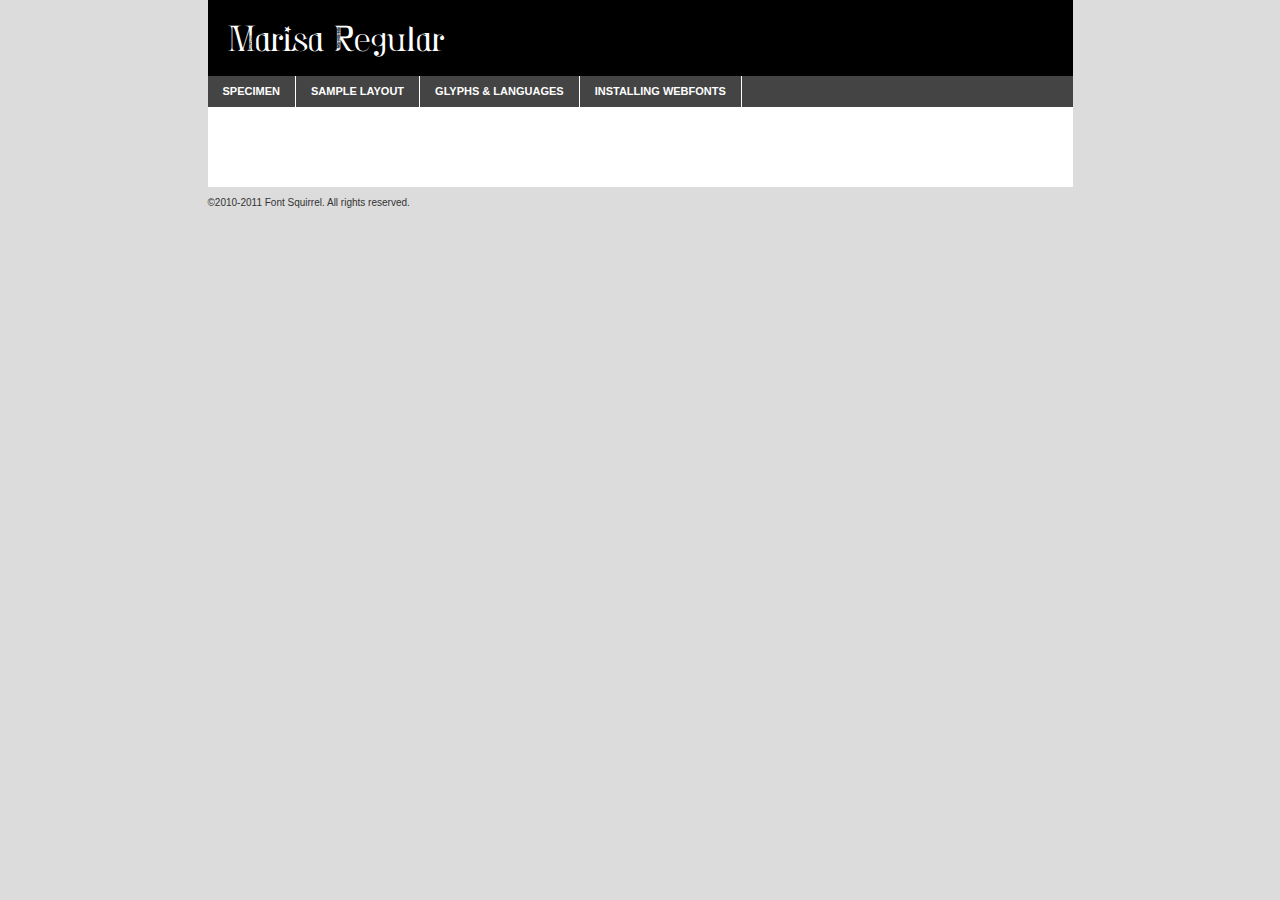
<file: fonts/webfontkit-MARISA/marisa-regular-demo.html>
<!DOCTYPE html PUBLIC "-//W3C//DTD XHTML 1.0 Transitional//EN"
	"http://www.w3.org/TR/xhtml1/DTD/xhtml1-transitional.dtd">

<html xmlns="http://www.w3.org/1999/xhtml" xml:lang="en" lang="en">
<head>
	<meta http-equiv="Content-Type" content="text/html; charset=utf-8" />
	<script src="http://ajax.googleapis.com/ajax/libs/jquery/1.7.2/jquery.min.js" type="text/javascript" charset="utf-8"></script>
	<script src="specimen_files/easytabs.js" type="text/javascript" charset="utf-8"></script>
	<link rel="stylesheet" href="specimen_files/specimen_stylesheet.css" type="text/css" charset="utf-8" />
	<link rel="stylesheet" href="stylesheet.css" type="text/css" charset="utf-8" />

	<style type="text/css">
					body{
				font-family: 'marisaregular';
							}
		</style>

	<title>Marisa Regular Specimen</title>
	
	
	<script type="text/javascript" charset="utf-8">
		$(document).ready(function() {
			$('#container').easyTabs({defaultContent:1});
		});
	</script>
</head>

<body>
<div id="container">
	<div id="header">
		Marisa Regular	</div>
	<ul class="tabs">
		<li><a href="#specimen">Specimen</a></li>
		<li><a href="#layout">Sample Layout</a></li>
				<li><a href="#glyphs">Glyphs &amp; Languages</a></li>
		<li><a href="#installing">Installing Webfonts</a></li>
		
	</ul>
	
	<div id="main_content">

		
			<div id="specimen">
		
				<div class="section">
					<div class="grid12 firstcol">
						<div class="huge">AaBb</div>
					</div>
				</div>
		
				<div class="section">
					<div class="glyph_range">A&#x200B;B&#x200b;C&#x200b;D&#x200b;E&#x200b;F&#x200b;G&#x200b;H&#x200b;I&#x200b;J&#x200b;K&#x200b;L&#x200b;M&#x200b;N&#x200b;O&#x200b;P&#x200b;Q&#x200b;R&#x200b;S&#x200b;T&#x200b;U&#x200b;V&#x200b;W&#x200b;X&#x200b;Y&#x200b;Z&#x200b;a&#x200b;b&#x200b;c&#x200b;d&#x200b;e&#x200b;f&#x200b;g&#x200b;h&#x200b;i&#x200b;j&#x200b;k&#x200b;l&#x200b;m&#x200b;n&#x200b;o&#x200b;p&#x200b;q&#x200b;r&#x200b;s&#x200b;t&#x200b;u&#x200b;v&#x200b;w&#x200b;x&#x200b;y&#x200b;z&#x200b;1&#x200b;2&#x200b;3&#x200b;4&#x200b;5&#x200b;6&#x200b;7&#x200b;8&#x200b;9&#x200b;0&#x200b;&amp;&#x200b;.&#x200b;,&#x200b;?&#x200b;!&#x200b;&#64;&#x200b;(&#x200b;)&#x200b;#&#x200b;$&#x200b;%&#x200b;*&#x200b;+&#x200b;-&#x200b;=&#x200b;:&#x200b;;</div>
				</div>
				<div class="section">
					<div class="grid12 firstcol">
						<table class="sample_table">
							<tr><td>10</td><td class="size10">abcdefghijklmnopqrstuvwxyzABCDEFGHIJKLMNOPQRSTUVWXYZ0123456789abcdefghijklmnopqrstuvwxyzABCDEFGHIJKLMNOPQRSTUVWXYZ0123456789abcdefghijklmnopqrstuvwxyzABCDEFGHIJKLMNOPQRSTUVWXYZ</td></tr>
							<tr><td>11</td><td class="size11">abcdefghijklmnopqrstuvwxyzABCDEFGHIJKLMNOPQRSTUVWXYZ0123456789abcdefghijklmnopqrstuvwxyzABCDEFGHIJKLMNOPQRSTUVWXYZ0123456789abcdefghijklmnopqrstuvwxyzABCDEFGHIJKLMNOPQRSTUVWXYZ</td></tr>
							<tr><td>12</td><td class="size12">abcdefghijklmnopqrstuvwxyzABCDEFGHIJKLMNOPQRSTUVWXYZ0123456789abcdefghijklmnopqrstuvwxyzABCDEFGHIJKLMNOPQRSTUVWXYZ0123456789abcdefghijklmnopqrstuvwxyzABCDEFGHIJKLMNOPQRSTUVWXYZ</td></tr>
							<tr><td>13</td><td class="size13">abcdefghijklmnopqrstuvwxyzABCDEFGHIJKLMNOPQRSTUVWXYZ0123456789abcdefghijklmnopqrstuvwxyzABCDEFGHIJKLMNOPQRSTUVWXYZ0123456789abcdefghijklmnopqrstuvwxyzABCDEFGHIJKLMNOPQRSTUVWXYZ</td></tr>
							<tr><td>14</td><td class="size14">abcdefghijklmnopqrstuvwxyzABCDEFGHIJKLMNOPQRSTUVWXYZ0123456789abcdefghijklmnopqrstuvwxyzABCDEFGHIJKLMNOPQRSTUVWXYZ0123456789abcdefghijklmnopqrstuvwxyzABCDEFGHIJKLMNOPQRSTUVWXYZ</td></tr>
							<tr><td>16</td><td class="size16">abcdefghijklmnopqrstuvwxyzABCDEFGHIJKLMNOPQRSTUVWXYZ0123456789abcdefghijklmnopqrstuvwxyzABCDEFGHIJKLMNOPQRSTUVWXYZ</td></tr>
							<tr><td>18</td><td class="size18">abcdefghijklmnopqrstuvwxyzABCDEFGHIJKLMNOPQRSTUVWXYZ0123456789abcdefghijklmnopqrstuvwxyzABCDEFGHIJKLMNOPQRSTUVWXYZ</td></tr>
							<tr><td>20</td><td class="size20">abcdefghijklmnopqrstuvwxyzABCDEFGHIJKLMNOPQRSTUVWXYZ0123456789abcdefghijklmnopqrstuvwxyzABCDEFGHIJKLMNOPQRSTUVWXYZ</td></tr>
							<tr><td>24</td><td class="size24">abcdefghijklmnopqrstuvwxyzABCDEFGHIJKLMNOPQRSTUVWXYZ0123456789abcdefghijklmnopqrstuvwxyzABCDEFGHIJKLMNOPQRSTUVWXYZ</td></tr>
							<tr><td>30</td><td class="size30">abcdefghijklmnopqrstuvwxyzABCDEFGHIJKLMNOPQRSTUVWXYZ0123456789abcdefghijklmnopqrstuvwxyzABCDEFGHIJKLMNOPQRSTUVWXYZ</td></tr>
							<tr><td>36</td><td class="size36">abcdefghijklmnopqrstuvwxyzABCDEFGHIJKLMNOPQRSTUVWXYZ0123456789abcdefghijklmnopqrstuvwxyzABCDEFGHIJKLMNOPQRSTUVWXYZ</td></tr>
							<tr><td>48</td><td class="size48">abcdefghijklmnopqrstuvwxyzABCDEFGHIJKLMNOPQRSTUVWXYZ0123456789abcdefghijklmnopqrstuvwxyzABCDEFGHIJKLMNOPQRSTUVWXYZ</td></tr>
							<tr><td>60</td><td class="size60">abcdefghijklmnopqrstuvwxyzABCDEFGHIJKLMNOPQRSTUVWXYZ0123456789abcdefghijklmnopqrstuvwxyzABCDEFGHIJKLMNOPQRSTUVWXYZ</td></tr>
							<tr><td>72</td><td class="size72">abcdefghijklmnopqrstuvwxyzABCDEFGHIJKLMNOPQRSTUVWXYZ0123456789abcdefghijklmnopqrstuvwxyzABCDEFGHIJKLMNOPQRSTUVWXYZ</td></tr>
							<tr><td>90</td><td class="size90">abcdefghijklmnopqrstuvwxyzABCDEFGHIJKLMNOPQRSTUVWXYZ0123456789abcdefghijklmnopqrstuvwxyzABCDEFGHIJKLMNOPQRSTUVWXYZ</td></tr>
						</table>
				
					</div>
			
				</div>
		
		
		
								<div class="section" id="bodycomparison">


										<div id="xheight">
				<div class="fontbody">&#x25FC;&#x25FC;&#x25FC;&#x25FC;&#x25FC;&#x25FC;&#x25FC;&#x25FC;&#x25FC;&#x25FC;&#x25FC;&#x25FC;&#x25FC;&#x25FC;&#x25FC;&#x25FC;&#x25FC;&#x25FC;&#x25FC;&#x25FC;&#x25FC;&#x25FC;&#x25FC;&#x25FC;&#x25FC;&#x25FC;&#x25FC;&#x25FC;&#x25FC;&#x25FC;&#x25FC;&#x25FC;&#x25FC;&#x25FC;&#x25FC;&#x25FC;&#x25FC;&#x25FC;&#x25FC;&#x25FC;&#x25FC;&#x25FC;&#x25FC;&#x25FC;&#x25FC;&#x25FC;&#x25FC;&#x25FC;&#x25FC;&#x25FC;&#x25FC;&#x25FC;&#x25FC;&#x25FC;&#x25FC;&#x25FC;&#x25FC;&#x25FC;&#x25FC;&#x25FC;&#x25FC;&#x25FC;&#x25FC;&#x25FC;&#x25FC;&#x25FC;&#x25FC;&#x25FC;&#x25FC;&#x25FC;&#x25FC;&#x25FC;&#x25FC;&#x25FC;&#x25FC;&#x25FC;&#x25FC;&#x25FC;&#x25FC;&#x25FC;&#x25FC;&#x25FC;&#x25FC;&#x25FC;&#x25FC;&#x25FC;&#x25FC;&#x25FC;&#x25FC;&#x25FC;&#x25FC;&#x25FC;&#x25FC;&#x25FC;&#x25FC;&#x25FC;&#x25FC;&#x25FC;&#x25FC;body</div><div class="arialbody">body</div><div class="verdanabody">body</div><div class="georgiabody">body</div></div>
										<div class="fontbody" style="z-index:1">
											body<span>Marisa Regular</span>
										</div>
										<div class="arialbody" style="z-index:1">
											body<span>Arial</span>
										</div>
										<div class="verdanabody" style="z-index:1">
											body<span>Verdana</span>
										</div>
										<div class="georgiabody" style="z-index:1">
											body<span>Georgia</span>
										</div>



								</div>
		
		
				<div class="section psample psample_row1" id="">
					
					<div class="grid2 firstcol">
						<p class="size10"><span>10.</span>Aenean lacinia bibendum nulla sed consectetur. Fusce dapibus, tellus ac cursus commodo, tortor mauris condimentum nibh, ut fermentum massa justo sit amet risus. Nullam id dolor id nibh ultricies vehicula ut id elit. Cum sociis natoque penatibus et magnis dis parturient montes, nascetur ridiculus mus. Nulla vitae elit libero, a pharetra augue.</p>
			
					</div>
					<div class="grid3">
						<p class="size11"><span>11.</span>Aenean lacinia bibendum nulla sed consectetur. Fusce dapibus, tellus ac cursus commodo, tortor mauris condimentum nibh, ut fermentum massa justo sit amet risus. Nullam id dolor id nibh ultricies vehicula ut id elit. Cum sociis natoque penatibus et magnis dis parturient montes, nascetur ridiculus mus. Nulla vitae elit libero, a pharetra augue.</p>
			
					</div>
					<div class="grid3">
						<p class="size12"><span>12.</span>Aenean lacinia bibendum nulla sed consectetur. Fusce dapibus, tellus ac cursus commodo, tortor mauris condimentum nibh, ut fermentum massa justo sit amet risus. Nullam id dolor id nibh ultricies vehicula ut id elit. Cum sociis natoque penatibus et magnis dis parturient montes, nascetur ridiculus mus. Nulla vitae elit libero, a pharetra augue.</p>
			
					</div>
					<div class="grid4">
						<p class="size13"><span>13.</span>Aenean lacinia bibendum nulla sed consectetur. Fusce dapibus, tellus ac cursus commodo, tortor mauris condimentum nibh, ut fermentum massa justo sit amet risus. Nullam id dolor id nibh ultricies vehicula ut id elit. Cum sociis natoque penatibus et magnis dis parturient montes, nascetur ridiculus mus. Nulla vitae elit libero, a pharetra augue.</p>
			
					</div>
					<div class="white_blend"></div>
					
				</div>
				<div class="section psample psample_row2" id="">
					<div class="grid3 firstcol">
						<p class="size14"><span>14.</span>Aenean lacinia bibendum nulla sed consectetur. Fusce dapibus, tellus ac cursus commodo, tortor mauris condimentum nibh, ut fermentum massa justo sit amet risus. Nullam id dolor id nibh ultricies vehicula ut id elit. Cum sociis natoque penatibus et magnis dis parturient montes, nascetur ridiculus mus. Nulla vitae elit libero, a pharetra augue.</p>
			
					</div>
					<div class="grid4">
						<p class="size16"><span>16.</span>Aenean lacinia bibendum nulla sed consectetur. Fusce dapibus, tellus ac cursus commodo, tortor mauris condimentum nibh, ut fermentum massa justo sit amet risus. Nullam id dolor id nibh ultricies vehicula ut id elit. Cum sociis natoque penatibus et magnis dis parturient montes, nascetur ridiculus mus. Nulla vitae elit libero, a pharetra augue.</p>
			
					</div>
					<div class="grid5">
						<p class="size18"><span>18.</span>Aenean lacinia bibendum nulla sed consectetur. Fusce dapibus, tellus ac cursus commodo, tortor mauris condimentum nibh, ut fermentum massa justo sit amet risus. Nullam id dolor id nibh ultricies vehicula ut id elit. Cum sociis natoque penatibus et magnis dis parturient montes, nascetur ridiculus mus. Nulla vitae elit libero, a pharetra augue.</p>
			
					</div>

					<div class="white_blend"></div>

				</div>
				
				<div class="section psample psample_row3" id="">
					<div class="grid5 firstcol">
						<p class="size20"><span>20.</span>Aenean lacinia bibendum nulla sed consectetur. Fusce dapibus, tellus ac cursus commodo, tortor mauris condimentum nibh, ut fermentum massa justo sit amet risus. Nullam id dolor id nibh ultricies vehicula ut id elit. Cum sociis natoque penatibus et magnis dis parturient montes, nascetur ridiculus mus. Nulla vitae elit libero, a pharetra augue.</p>
					</div>
					<div class="grid7">
						<p class="size24"><span>24.</span>Aenean lacinia bibendum nulla sed consectetur. Fusce dapibus, tellus ac cursus commodo, tortor mauris condimentum nibh, ut fermentum massa justo sit amet risus. Nullam id dolor id nibh ultricies vehicula ut id elit. Cum sociis natoque penatibus et magnis dis parturient montes, nascetur ridiculus mus. Nulla vitae elit libero, a pharetra augue.</p>
					</div>
					
					<div class="white_blend"></div>
					
				</div>
				
				<div class="section psample psample_row4" id="">
					<div class="grid12 firstcol">
						<p class="size30"><span>30.</span>Aenean lacinia bibendum nulla sed consectetur. Fusce dapibus, tellus ac cursus commodo, tortor mauris condimentum nibh, ut fermentum massa justo sit amet risus. Nullam id dolor id nibh ultricies vehicula ut id elit. Cum sociis natoque penatibus et magnis dis parturient montes, nascetur ridiculus mus. Nulla vitae elit libero, a pharetra augue.</p>
					</div>
					<div class="white_blend"></div>
					
				</div>
				
				
				
				<div class="section psample psample_row1 fullreverse">
					<div class="grid2 firstcol">
						<p class="size10"><span>10.</span>Aenean lacinia bibendum nulla sed consectetur. Fusce dapibus, tellus ac cursus commodo, tortor mauris condimentum nibh, ut fermentum massa justo sit amet risus. Nullam id dolor id nibh ultricies vehicula ut id elit. Cum sociis natoque penatibus et magnis dis parturient montes, nascetur ridiculus mus. Nulla vitae elit libero, a pharetra augue.</p>
			
					</div>
					<div class="grid3">
						<p class="size11"><span>11.</span>Aenean lacinia bibendum nulla sed consectetur. Fusce dapibus, tellus ac cursus commodo, tortor mauris condimentum nibh, ut fermentum massa justo sit amet risus. Nullam id dolor id nibh ultricies vehicula ut id elit. Cum sociis natoque penatibus et magnis dis parturient montes, nascetur ridiculus mus. Nulla vitae elit libero, a pharetra augue.</p>
			
					</div>
					<div class="grid3">
						<p class="size12"><span>12.</span>Aenean lacinia bibendum nulla sed consectetur. Fusce dapibus, tellus ac cursus commodo, tortor mauris condimentum nibh, ut fermentum massa justo sit amet risus. Nullam id dolor id nibh ultricies vehicula ut id elit. Cum sociis natoque penatibus et magnis dis parturient montes, nascetur ridiculus mus. Nulla vitae elit libero, a pharetra augue.</p>
			
					</div>
					<div class="grid4">
						<p class="size13"><span>13.</span>Aenean lacinia bibendum nulla sed consectetur. Fusce dapibus, tellus ac cursus commodo, tortor mauris condimentum nibh, ut fermentum massa justo sit amet risus. Nullam id dolor id nibh ultricies vehicula ut id elit. Cum sociis natoque penatibus et magnis dis parturient montes, nascetur ridiculus mus. Nulla vitae elit libero, a pharetra augue.</p>
			
					</div>
					<div class="black_blend"></div>
					
				</div>
				
				<div class="section psample psample_row2 fullreverse">
					<div class="grid3 firstcol">
						<p class="size14"><span>14.</span>Aenean lacinia bibendum nulla sed consectetur. Fusce dapibus, tellus ac cursus commodo, tortor mauris condimentum nibh, ut fermentum massa justo sit amet risus. Nullam id dolor id nibh ultricies vehicula ut id elit. Cum sociis natoque penatibus et magnis dis parturient montes, nascetur ridiculus mus. Nulla vitae elit libero, a pharetra augue.</p>
			
					</div>
					<div class="grid4">
						<p class="size16"><span>16.</span>Aenean lacinia bibendum nulla sed consectetur. Fusce dapibus, tellus ac cursus commodo, tortor mauris condimentum nibh, ut fermentum massa justo sit amet risus. Nullam id dolor id nibh ultricies vehicula ut id elit. Cum sociis natoque penatibus et magnis dis parturient montes, nascetur ridiculus mus. Nulla vitae elit libero, a pharetra augue.</p>
			
					</div>
					<div class="grid5">
						<p class="size18"><span>18.</span>Aenean lacinia bibendum nulla sed consectetur. Fusce dapibus, tellus ac cursus commodo, tortor mauris condimentum nibh, ut fermentum massa justo sit amet risus. Nullam id dolor id nibh ultricies vehicula ut id elit. Cum sociis natoque penatibus et magnis dis parturient montes, nascetur ridiculus mus. Nulla vitae elit libero, a pharetra augue.</p>
			
					</div>
					<div class="black_blend"></div>

				</div>
				
				<div class="section psample fullreverse psample_row3" id="">
					<div class="grid5 firstcol">
						<p class="size20"><span>20.</span>Aenean lacinia bibendum nulla sed consectetur. Fusce dapibus, tellus ac cursus commodo, tortor mauris condimentum nibh, ut fermentum massa justo sit amet risus. Nullam id dolor id nibh ultricies vehicula ut id elit. Cum sociis natoque penatibus et magnis dis parturient montes, nascetur ridiculus mus. Nulla vitae elit libero, a pharetra augue.</p>
					</div>
					<div class="grid7">
						<p class="size24"><span>24.</span>Aenean lacinia bibendum nulla sed consectetur. Fusce dapibus, tellus ac cursus commodo, tortor mauris condimentum nibh, ut fermentum massa justo sit amet risus. Nullam id dolor id nibh ultricies vehicula ut id elit. Cum sociis natoque penatibus et magnis dis parturient montes, nascetur ridiculus mus. Nulla vitae elit libero, a pharetra augue.</p>
					</div>
					
					<div class="black_blend"></div>
					
				</div>
				
				<div class="section psample fullreverse psample_row4" id="" style="border-bottom: 20px #000 solid;">
					<div class="grid12 firstcol">
						<p class="size30"><span>30.</span>Aenean lacinia bibendum nulla sed consectetur. Fusce dapibus, tellus ac cursus commodo, tortor mauris condimentum nibh, ut fermentum massa justo sit amet risus. Nullam id dolor id nibh ultricies vehicula ut id elit. Cum sociis natoque penatibus et magnis dis parturient montes, nascetur ridiculus mus. Nulla vitae elit libero, a pharetra augue.</p>
					</div>
					<div class="black_blend"></div>
					
				</div>
				
				
				
				
			</div>
			
			<div id="layout">
				
				<div class="section">
					
					<div class="grid12 firstcol">
						<h1>Lorem Ipsum Dolor</h1>
						<h2>Etiam porta sem malesuada magna mollis euismod</h2>
						
						<p class="byline">By <a href="#link">Aenean Lacinia</a></p>
					</div>
				</div>
				<div class="section">
					<div class="grid8 firstcol">
						<p class="large">Donec sed odio dui. Morbi leo risus, porta ac consectetur ac, vestibulum at eros. Fusce dapibus, tellus ac cursus commodo, tortor mauris condimentum nibh, ut fermentum massa justo sit amet risus. </p>

						
						<h3>Pellentesque ornare sem</h3>

						<p>Maecenas sed diam eget risus varius blandit sit amet non magna. Maecenas faucibus mollis interdum. Donec ullamcorper nulla non metus auctor fringilla. Nullam id dolor id nibh ultricies vehicula ut id elit. Nullam id dolor id nibh ultricies vehicula ut id elit. </p>

						<p>Aenean eu leo quam. Pellentesque ornare sem lacinia quam venenatis vestibulum. Lorem ipsum dolor sit amet, consectetur adipiscing elit. Cum sociis natoque penatibus et magnis dis parturient montes, nascetur ridiculus mus. </p>

						<p>Nulla vitae elit libero, a pharetra augue. Praesent commodo cursus magna, vel scelerisque nisl consectetur et. Aenean lacinia bibendum nulla sed consectetur. </p>

						<p>Nullam quis risus eget urna mollis ornare vel eu leo. Nullam quis risus eget urna mollis ornare vel eu leo. Maecenas sed diam eget risus varius blandit sit amet non magna. Donec ullamcorper nulla non metus auctor fringilla. </p>

						<h3>Cras mattis consectetur</h3>

						<p>Aenean eu leo quam. Pellentesque ornare sem lacinia quam venenatis vestibulum. Aenean lacinia bibendum nulla sed consectetur. Integer posuere erat a ante venenatis dapibus posuere velit aliquet. Cras mattis consectetur purus sit amet fermentum. </p>

						<p>Nullam id dolor id nibh ultricies vehicula ut id elit. Nullam quis risus eget urna mollis ornare vel eu leo. Cras mattis consectetur purus sit amet fermentum.</p>
					</div>
					
					<div class="grid4 sidebar">
						
						<div class="box reverse">
							<p class="last">Nullam quis risus eget urna mollis ornare vel eu leo. Donec ullamcorper nulla non metus auctor fringilla. Cras mattis consectetur purus sit amet fermentum. Sed posuere consectetur est at lobortis. Lorem ipsum dolor sit amet, consectetur adipiscing elit. </p>
						</div>
						
						<p class="caption">Maecenas sed diam eget risus varius.</p>

						<p>Vestibulum id ligula porta felis euismod semper. Integer posuere erat a ante venenatis dapibus posuere velit aliquet. Vestibulum id ligula porta felis euismod semper. Sed posuere consectetur est at lobortis. Maecenas sed diam eget risus varius blandit sit amet non magna. Fusce dapibus, tellus ac cursus commodo, tortor mauris condimentum nibh, ut fermentum massa justo sit amet risus. </p>

					

						<p>Duis mollis, est non commodo luctus, nisi erat porttitor ligula, eget lacinia odio sem nec elit. Aenean lacinia bibendum nulla sed consectetur. Vivamus sagittis lacus vel augue laoreet rutrum faucibus dolor auctor. Aenean lacinia bibendum nulla sed consectetur. Nullam quis risus eget urna mollis ornare vel eu leo. </p>

						<p>Praesent commodo cursus magna, vel scelerisque nisl consectetur et. Donec ullamcorper nulla non metus auctor fringilla. Maecenas faucibus mollis interdum. Fusce dapibus, tellus ac cursus commodo, tortor mauris condimentum nibh, ut fermentum massa justo sit amet risus. </p>

					</div>
				</div>
				
			</div>


			



		<div id="glyphs">
			<div class="section">
				<div class="grid12 firstcol">
			
				<h1>Language Support</h1>
				<p>The subset of Marisa Regular in this kit supports the following languages:<br />
			
					Albanian, Basque, Breton, Chamorro, Danish, Dutch, English, Finnish, French, Frisian, Galician, Italian, Malagasy, Norwegian, Portuguese, Spanish, Swedish				</p>
				<h1>Glyph Chart</h1>
				<p>The subset of Marisa Regular in this kit includes all the glyphs listed below. Unicode entities are included above each glyph to help you insert individual characters into your layout.</p>
				<div id="glyph_chart">
			
																				 <div><p>&amp;#32;</p>&#32;</div>
																				 <div><p>&amp;#33;</p>&#33;</div>
																				 <div><p>&amp;#34;</p>&#34;</div>
																				 <div><p>&amp;#35;</p>&#35;</div>
																				 <div><p>&amp;#36;</p>&#36;</div>
																				 <div><p>&amp;#37;</p>&#37;</div>
																				 <div><p>&amp;#38;</p>&#38;</div>
																				 <div><p>&amp;#39;</p>&#39;</div>
																				 <div><p>&amp;#40;</p>&#40;</div>
																				 <div><p>&amp;#41;</p>&#41;</div>
																				 <div><p>&amp;#42;</p>&#42;</div>
																				 <div><p>&amp;#43;</p>&#43;</div>
																				 <div><p>&amp;#44;</p>&#44;</div>
																				 <div><p>&amp;#45;</p>&#45;</div>
																				 <div><p>&amp;#46;</p>&#46;</div>
																				 <div><p>&amp;#47;</p>&#47;</div>
																				 <div><p>&amp;#48;</p>&#48;</div>
																				 <div><p>&amp;#49;</p>&#49;</div>
																				 <div><p>&amp;#50;</p>&#50;</div>
																				 <div><p>&amp;#51;</p>&#51;</div>
																				 <div><p>&amp;#52;</p>&#52;</div>
																				 <div><p>&amp;#53;</p>&#53;</div>
																				 <div><p>&amp;#54;</p>&#54;</div>
																				 <div><p>&amp;#55;</p>&#55;</div>
																				 <div><p>&amp;#56;</p>&#56;</div>
																				 <div><p>&amp;#57;</p>&#57;</div>
																				 <div><p>&amp;#58;</p>&#58;</div>
																				 <div><p>&amp;#59;</p>&#59;</div>
																				 <div><p>&amp;#61;</p>&#61;</div>
																				 <div><p>&amp;#63;</p>&#63;</div>
																				 <div><p>&amp;#64;</p>&#64;</div>
																				 <div><p>&amp;#65;</p>&#65;</div>
																				 <div><p>&amp;#66;</p>&#66;</div>
																				 <div><p>&amp;#67;</p>&#67;</div>
																				 <div><p>&amp;#68;</p>&#68;</div>
																				 <div><p>&amp;#69;</p>&#69;</div>
																				 <div><p>&amp;#70;</p>&#70;</div>
																				 <div><p>&amp;#71;</p>&#71;</div>
																				 <div><p>&amp;#72;</p>&#72;</div>
																				 <div><p>&amp;#73;</p>&#73;</div>
																				 <div><p>&amp;#74;</p>&#74;</div>
																				 <div><p>&amp;#75;</p>&#75;</div>
																				 <div><p>&amp;#76;</p>&#76;</div>
																				 <div><p>&amp;#77;</p>&#77;</div>
																				 <div><p>&amp;#78;</p>&#78;</div>
																				 <div><p>&amp;#79;</p>&#79;</div>
																				 <div><p>&amp;#80;</p>&#80;</div>
																				 <div><p>&amp;#81;</p>&#81;</div>
																				 <div><p>&amp;#82;</p>&#82;</div>
																				 <div><p>&amp;#83;</p>&#83;</div>
																				 <div><p>&amp;#84;</p>&#84;</div>
																				 <div><p>&amp;#85;</p>&#85;</div>
																				 <div><p>&amp;#86;</p>&#86;</div>
																				 <div><p>&amp;#87;</p>&#87;</div>
																				 <div><p>&amp;#88;</p>&#88;</div>
																				 <div><p>&amp;#89;</p>&#89;</div>
																				 <div><p>&amp;#90;</p>&#90;</div>
																				 <div><p>&amp;#91;</p>&#91;</div>
																				 <div><p>&amp;#92;</p>&#92;</div>
																				 <div><p>&amp;#93;</p>&#93;</div>
																				 <div><p>&amp;#95;</p>&#95;</div>
																				 <div><p>&amp;#96;</p>&#96;</div>
																				 <div><p>&amp;#97;</p>&#97;</div>
																				 <div><p>&amp;#98;</p>&#98;</div>
																				 <div><p>&amp;#99;</p>&#99;</div>
																				 <div><p>&amp;#100;</p>&#100;</div>
																				 <div><p>&amp;#101;</p>&#101;</div>
																				 <div><p>&amp;#102;</p>&#102;</div>
																				 <div><p>&amp;#103;</p>&#103;</div>
																				 <div><p>&amp;#104;</p>&#104;</div>
																				 <div><p>&amp;#105;</p>&#105;</div>
																				 <div><p>&amp;#106;</p>&#106;</div>
																				 <div><p>&amp;#107;</p>&#107;</div>
																				 <div><p>&amp;#108;</p>&#108;</div>
																				 <div><p>&amp;#109;</p>&#109;</div>
																				 <div><p>&amp;#110;</p>&#110;</div>
																				 <div><p>&amp;#111;</p>&#111;</div>
																				 <div><p>&amp;#112;</p>&#112;</div>
																				 <div><p>&amp;#113;</p>&#113;</div>
																				 <div><p>&amp;#114;</p>&#114;</div>
																				 <div><p>&amp;#115;</p>&#115;</div>
																				 <div><p>&amp;#116;</p>&#116;</div>
																				 <div><p>&amp;#117;</p>&#117;</div>
																				 <div><p>&amp;#118;</p>&#118;</div>
																				 <div><p>&amp;#119;</p>&#119;</div>
																				 <div><p>&amp;#120;</p>&#120;</div>
																				 <div><p>&amp;#121;</p>&#121;</div>
																				 <div><p>&amp;#122;</p>&#122;</div>
																				 <div><p>&amp;#123;</p>&#123;</div>
																				 <div><p>&amp;#124;</p>&#124;</div>
																				 <div><p>&amp;#125;</p>&#125;</div>
																				 <div><p>&amp;#126;</p>&#126;</div>
																				 <div><p>&amp;#160;</p>&#160;</div>
																				 <div><p>&amp;#161;</p>&#161;</div>
																				 <div><p>&amp;#165;</p>&#165;</div>
																				 <div><p>&amp;#168;</p>&#168;</div>
																				 <div><p>&amp;#173;</p>&#173;</div>
																				 <div><p>&amp;#175;</p>&#175;</div>
																				 <div><p>&amp;#176;</p>&#176;</div>
																				 <div><p>&amp;#177;</p>&#177;</div>
																				 <div><p>&amp;#180;</p>&#180;</div>
																				 <div><p>&amp;#183;</p>&#183;</div>
																				 <div><p>&amp;#184;</p>&#184;</div>
																				 <div><p>&amp;#191;</p>&#191;</div>
																				 <div><p>&amp;#192;</p>&#192;</div>
																				 <div><p>&amp;#193;</p>&#193;</div>
																				 <div><p>&amp;#194;</p>&#194;</div>
																				 <div><p>&amp;#195;</p>&#195;</div>
																				 <div><p>&amp;#196;</p>&#196;</div>
																				 <div><p>&amp;#197;</p>&#197;</div>
																				 <div><p>&amp;#198;</p>&#198;</div>
																				 <div><p>&amp;#199;</p>&#199;</div>
																				 <div><p>&amp;#200;</p>&#200;</div>
																				 <div><p>&amp;#201;</p>&#201;</div>
																				 <div><p>&amp;#202;</p>&#202;</div>
																				 <div><p>&amp;#203;</p>&#203;</div>
																				 <div><p>&amp;#204;</p>&#204;</div>
																				 <div><p>&amp;#205;</p>&#205;</div>
																				 <div><p>&amp;#206;</p>&#206;</div>
																				 <div><p>&amp;#207;</p>&#207;</div>
																				 <div><p>&amp;#208;</p>&#208;</div>
																				 <div><p>&amp;#209;</p>&#209;</div>
																				 <div><p>&amp;#210;</p>&#210;</div>
																				 <div><p>&amp;#211;</p>&#211;</div>
																				 <div><p>&amp;#212;</p>&#212;</div>
																				 <div><p>&amp;#213;</p>&#213;</div>
																				 <div><p>&amp;#214;</p>&#214;</div>
																				 <div><p>&amp;#215;</p>&#215;</div>
																				 <div><p>&amp;#216;</p>&#216;</div>
																				 <div><p>&amp;#217;</p>&#217;</div>
																				 <div><p>&amp;#218;</p>&#218;</div>
																				 <div><p>&amp;#219;</p>&#219;</div>
																				 <div><p>&amp;#220;</p>&#220;</div>
																				 <div><p>&amp;#221;</p>&#221;</div>
																				 <div><p>&amp;#224;</p>&#224;</div>
																				 <div><p>&amp;#225;</p>&#225;</div>
																				 <div><p>&amp;#226;</p>&#226;</div>
																				 <div><p>&amp;#227;</p>&#227;</div>
																				 <div><p>&amp;#228;</p>&#228;</div>
																				 <div><p>&amp;#229;</p>&#229;</div>
																				 <div><p>&amp;#230;</p>&#230;</div>
																				 <div><p>&amp;#231;</p>&#231;</div>
																				 <div><p>&amp;#232;</p>&#232;</div>
																				 <div><p>&amp;#233;</p>&#233;</div>
																				 <div><p>&amp;#234;</p>&#234;</div>
																				 <div><p>&amp;#235;</p>&#235;</div>
																				 <div><p>&amp;#236;</p>&#236;</div>
																				 <div><p>&amp;#237;</p>&#237;</div>
																				 <div><p>&amp;#238;</p>&#238;</div>
																				 <div><p>&amp;#239;</p>&#239;</div>
																				 <div><p>&amp;#241;</p>&#241;</div>
																				 <div><p>&amp;#242;</p>&#242;</div>
																				 <div><p>&amp;#243;</p>&#243;</div>
																				 <div><p>&amp;#244;</p>&#244;</div>
																				 <div><p>&amp;#245;</p>&#245;</div>
																				 <div><p>&amp;#246;</p>&#246;</div>
																				 <div><p>&amp;#247;</p>&#247;</div>
																				 <div><p>&amp;#248;</p>&#248;</div>
																				 <div><p>&amp;#249;</p>&#249;</div>
																				 <div><p>&amp;#250;</p>&#250;</div>
																				 <div><p>&amp;#251;</p>&#251;</div>
																				 <div><p>&amp;#252;</p>&#252;</div>
																				 <div><p>&amp;#253;</p>&#253;</div>
																				 <div><p>&amp;#255;</p>&#255;</div>
																				 <div><p>&amp;#338;</p>&#338;</div>
																				 <div><p>&amp;#339;</p>&#339;</div>
																				 <div><p>&amp;#376;</p>&#376;</div>
																				 <div><p>&amp;#710;</p>&#710;</div>
																				 <div><p>&amp;#732;</p>&#732;</div>
																				 <div><p>&amp;#8192;</p>&#8192;</div>
																				 <div><p>&amp;#8193;</p>&#8193;</div>
																				 <div><p>&amp;#8194;</p>&#8194;</div>
																				 <div><p>&amp;#8195;</p>&#8195;</div>
																				 <div><p>&amp;#8196;</p>&#8196;</div>
																				 <div><p>&amp;#8197;</p>&#8197;</div>
																				 <div><p>&amp;#8198;</p>&#8198;</div>
																				 <div><p>&amp;#8199;</p>&#8199;</div>
																				 <div><p>&amp;#8200;</p>&#8200;</div>
																				 <div><p>&amp;#8201;</p>&#8201;</div>
																				 <div><p>&amp;#8202;</p>&#8202;</div>
																				 <div><p>&amp;#8208;</p>&#8208;</div>
																				 <div><p>&amp;#8209;</p>&#8209;</div>
																				 <div><p>&amp;#8210;</p>&#8210;</div>
																				 <div><p>&amp;#8211;</p>&#8211;</div>
																				 <div><p>&amp;#8212;</p>&#8212;</div>
																				 <div><p>&amp;#8216;</p>&#8216;</div>
																				 <div><p>&amp;#8217;</p>&#8217;</div>
																				 <div><p>&amp;#8218;</p>&#8218;</div>
																				 <div><p>&amp;#8221;</p>&#8221;</div>
																				 <div><p>&amp;#8222;</p>&#8222;</div>
																				 <div><p>&amp;#8226;</p>&#8226;</div>
																				 <div><p>&amp;#8230;</p>&#8230;</div>
																				 <div><p>&amp;#8239;</p>&#8239;</div>
																				 <div><p>&amp;#8287;</p>&#8287;</div>
																				 <div><p>&amp;#8364;</p>&#8364;</div>
																				 <div><p>&amp;#9724;</p>&#9724;</div>
																																																																				</div>	
				</div>
		
		
			</div>
		</div>
		
		
		<div id="specs">
			
		</div>
	
		<div id="installing">
			<div class="section">
				<div class="grid7 firstcol">
					<h1>Installing Webfonts</h1>
					
					<p>Webfonts are supported by all major browser platforms but not all in the same way. There are currently four different font formats that must be included in order to target all browsers. This includes TTF, WOFF, EOT and SVG.</p>
					
					<h2>1. Upload your webfonts</h2>
					<p>You must upload your webfont kit to your website. They should be in or near the same directory as your CSS files.</p>
					
					<h2>2. Include the webfont stylesheet</h2>
					<p>A special CSS @font-face declaration helps the various browsers select the appropriate font it needs without causing you a bunch of headaches. Learn more about this syntax by reading the <a href="http://www.fontspring.com/blog/further-hardening-of-the-bulletproof-syntax">Fontspring blog post</a> about it. The code for it is as follows:</p>


<code>
@font-face{ 
	font-family: 'MyWebFont';
	src: url('WebFont.eot');
	src: url('WebFont.eot?#iefix') format('embedded-opentype'),
	     url('WebFont.woff') format('woff'),
	     url('WebFont.ttf') format('truetype'),
	     url('WebFont.svg#webfont') format('svg');
}
</code>

	<p>We've already gone ahead and generated the code for you. All you have to do is link to the stylesheet in your HTML, like this:</p>
	<code>&lt;link rel=&quot;stylesheet&quot; href=&quot;stylesheet.css&quot; type=&quot;text/css&quot; charset=&quot;utf-8&quot; /&gt;</code>

					<h2>3. Modify your own stylesheet</h2>
					<p>To take advantage of your new fonts, you must tell your stylesheet to use them. Look at the original @font-face declaration above and find the property called "font-family." The name linked there will be what you use to reference the font. Prepend that webfont name to the font stack in the "font-family" property, inside the selector you want to change. For example:</p>
<code>p { font-family: 'WebFont', Arial, sans-serif; }</code>

<h2>4. Test</h2>
<p>Getting webfonts to work cross-browser <em>can</em> be tricky. Use the information in the sidebar to help you if you find that fonts aren't loading in a particular browser.</p>
				</div>
				
				<div class="grid5 sidebar">
					<div class="box">
						<h2>Troubleshooting<br />Font-Face Problems</h2>
						<p>Having trouble getting your webfonts to load in your new website? Here are some tips to sort out what might be the problem.</p>

						<h3>Fonts not showing in any browser</h3>

						<p>This sounds like you need to work on the plumbing. You either did not upload the fonts to the correct directory, or you did not link the fonts properly in the CSS. If you've confirmed that all this is correct and you still have a problem, take a look at your .htaccess file and see if requests are getting intercepted.</p>

						<h3>Fonts not loading in iPhone or iPad</h3>

						<p>The most common problem here is that you are serving the fonts from an IIS server. IIS refuses to serve files that have unknown MIME types. If that is the case, you must set the MIME type for SVG to "image/svg+xml" in the server settings. Follow these instructions from Microsoft if you need help.</p>

						<h3>Fonts not loading in Firefox</h3>

						<p>The primary reason for this failure? You are still using a version Firefox older than 3.5. So upgrade already! If that isn't it, then you are very likely serving fonts from a different domain. Firefox requires that all font assets be served from the same domain. Lastly it is possible that you need to add WOFF to your list of MIME types (if you are serving via IIS.)</p>

						<h3>Fonts not loading in IE</h3>

						<p>Are you looking at Internet Explorer on an actual Windows machine or are you cheating by using a service like Adobe BrowserLab? Many of these screenshot services do not render @font-face for IE. Best to test it on a real machine.</p>

						<h3>Fonts not loading in IE9</h3>

						<p>IE9, like Firefox, requires that fonts be served from the same domain as the website. Make sure that is the case.</p>
					</div>
				</div>
			</div>
			
		</div>
	
	</div>
	<div id="footer">
		<p>&copy;2010-2011 Font Squirrel. All rights reserved.</p>
	</div>
</div>
</body>
</html>
</file>
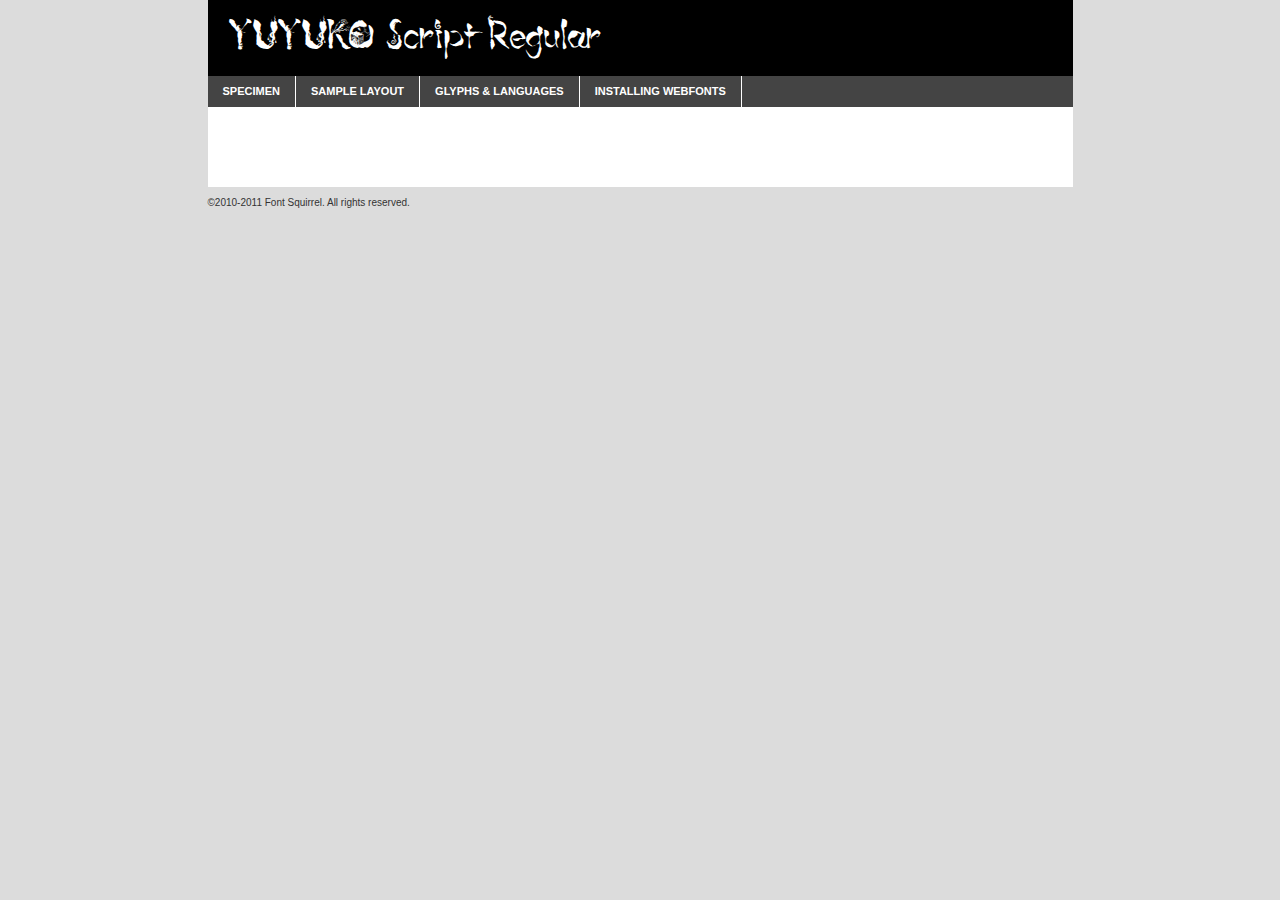
<file: fonts/yuyuko/yuyuko-demo.html>
<!DOCTYPE html PUBLIC "-//W3C//DTD XHTML 1.0 Transitional//EN"
	"http://www.w3.org/TR/xhtml1/DTD/xhtml1-transitional.dtd">

<html xmlns="http://www.w3.org/1999/xhtml" xml:lang="en" lang="en">
<head>
	<meta http-equiv="Content-Type" content="text/html; charset=utf-8" />
	<script src="http://ajax.googleapis.com/ajax/libs/jquery/1.7.2/jquery.min.js" type="text/javascript" charset="utf-8"></script>
	<script src="specimen_files/easytabs.js" type="text/javascript" charset="utf-8"></script>
	<link rel="stylesheet" href="specimen_files/specimen_stylesheet.css" type="text/css" charset="utf-8" />
	<link rel="stylesheet" href="stylesheet.css" type="text/css" charset="utf-8" />

	<style type="text/css">
					body{
				font-family: 'yuyukoscript';
							}
		</style>

	<title>YUYUKO Script Regular Specimen</title>
	
	
	<script type="text/javascript" charset="utf-8">
		$(document).ready(function() {
			$('#container').easyTabs({defaultContent:1});
		});
	</script>
</head>

<body>
<div id="container">
	<div id="header">
		YUYUKO Script Regular	</div>
	<ul class="tabs">
		<li><a href="#specimen">Specimen</a></li>
		<li><a href="#layout">Sample Layout</a></li>
				<li><a href="#glyphs">Glyphs &amp; Languages</a></li>
		<li><a href="#installing">Installing Webfonts</a></li>
		
	</ul>
	
	<div id="main_content">

		
			<div id="specimen">
		
				<div class="section">
					<div class="grid12 firstcol">
						<div class="huge">AaBb</div>
					</div>
				</div>
		
				<div class="section">
					<div class="glyph_range">A&#x200B;B&#x200b;C&#x200b;D&#x200b;E&#x200b;F&#x200b;G&#x200b;H&#x200b;I&#x200b;J&#x200b;K&#x200b;L&#x200b;M&#x200b;N&#x200b;O&#x200b;P&#x200b;Q&#x200b;R&#x200b;S&#x200b;T&#x200b;U&#x200b;V&#x200b;W&#x200b;X&#x200b;Y&#x200b;Z&#x200b;a&#x200b;b&#x200b;c&#x200b;d&#x200b;e&#x200b;f&#x200b;g&#x200b;h&#x200b;i&#x200b;j&#x200b;k&#x200b;l&#x200b;m&#x200b;n&#x200b;o&#x200b;p&#x200b;q&#x200b;r&#x200b;s&#x200b;t&#x200b;u&#x200b;v&#x200b;w&#x200b;x&#x200b;y&#x200b;z&#x200b;1&#x200b;2&#x200b;3&#x200b;4&#x200b;5&#x200b;6&#x200b;7&#x200b;8&#x200b;9&#x200b;0&#x200b;&amp;&#x200b;.&#x200b;,&#x200b;?&#x200b;!&#x200b;&#64;&#x200b;(&#x200b;)&#x200b;#&#x200b;$&#x200b;%&#x200b;*&#x200b;+&#x200b;-&#x200b;=&#x200b;:&#x200b;;</div>
				</div>
				<div class="section">
					<div class="grid12 firstcol">
						<table class="sample_table">
							<tr><td>10</td><td class="size10">abcdefghijklmnopqrstuvwxyzABCDEFGHIJKLMNOPQRSTUVWXYZ0123456789abcdefghijklmnopqrstuvwxyzABCDEFGHIJKLMNOPQRSTUVWXYZ0123456789abcdefghijklmnopqrstuvwxyzABCDEFGHIJKLMNOPQRSTUVWXYZ</td></tr>
							<tr><td>11</td><td class="size11">abcdefghijklmnopqrstuvwxyzABCDEFGHIJKLMNOPQRSTUVWXYZ0123456789abcdefghijklmnopqrstuvwxyzABCDEFGHIJKLMNOPQRSTUVWXYZ0123456789abcdefghijklmnopqrstuvwxyzABCDEFGHIJKLMNOPQRSTUVWXYZ</td></tr>
							<tr><td>12</td><td class="size12">abcdefghijklmnopqrstuvwxyzABCDEFGHIJKLMNOPQRSTUVWXYZ0123456789abcdefghijklmnopqrstuvwxyzABCDEFGHIJKLMNOPQRSTUVWXYZ0123456789abcdefghijklmnopqrstuvwxyzABCDEFGHIJKLMNOPQRSTUVWXYZ</td></tr>
							<tr><td>13</td><td class="size13">abcdefghijklmnopqrstuvwxyzABCDEFGHIJKLMNOPQRSTUVWXYZ0123456789abcdefghijklmnopqrstuvwxyzABCDEFGHIJKLMNOPQRSTUVWXYZ0123456789abcdefghijklmnopqrstuvwxyzABCDEFGHIJKLMNOPQRSTUVWXYZ</td></tr>
							<tr><td>14</td><td class="size14">abcdefghijklmnopqrstuvwxyzABCDEFGHIJKLMNOPQRSTUVWXYZ0123456789abcdefghijklmnopqrstuvwxyzABCDEFGHIJKLMNOPQRSTUVWXYZ0123456789abcdefghijklmnopqrstuvwxyzABCDEFGHIJKLMNOPQRSTUVWXYZ</td></tr>
							<tr><td>16</td><td class="size16">abcdefghijklmnopqrstuvwxyzABCDEFGHIJKLMNOPQRSTUVWXYZ0123456789abcdefghijklmnopqrstuvwxyzABCDEFGHIJKLMNOPQRSTUVWXYZ</td></tr>
							<tr><td>18</td><td class="size18">abcdefghijklmnopqrstuvwxyzABCDEFGHIJKLMNOPQRSTUVWXYZ0123456789abcdefghijklmnopqrstuvwxyzABCDEFGHIJKLMNOPQRSTUVWXYZ</td></tr>
							<tr><td>20</td><td class="size20">abcdefghijklmnopqrstuvwxyzABCDEFGHIJKLMNOPQRSTUVWXYZ0123456789abcdefghijklmnopqrstuvwxyzABCDEFGHIJKLMNOPQRSTUVWXYZ</td></tr>
							<tr><td>24</td><td class="size24">abcdefghijklmnopqrstuvwxyzABCDEFGHIJKLMNOPQRSTUVWXYZ0123456789abcdefghijklmnopqrstuvwxyzABCDEFGHIJKLMNOPQRSTUVWXYZ</td></tr>
							<tr><td>30</td><td class="size30">abcdefghijklmnopqrstuvwxyzABCDEFGHIJKLMNOPQRSTUVWXYZ0123456789abcdefghijklmnopqrstuvwxyzABCDEFGHIJKLMNOPQRSTUVWXYZ</td></tr>
							<tr><td>36</td><td class="size36">abcdefghijklmnopqrstuvwxyzABCDEFGHIJKLMNOPQRSTUVWXYZ0123456789abcdefghijklmnopqrstuvwxyzABCDEFGHIJKLMNOPQRSTUVWXYZ</td></tr>
							<tr><td>48</td><td class="size48">abcdefghijklmnopqrstuvwxyzABCDEFGHIJKLMNOPQRSTUVWXYZ0123456789abcdefghijklmnopqrstuvwxyzABCDEFGHIJKLMNOPQRSTUVWXYZ</td></tr>
							<tr><td>60</td><td class="size60">abcdefghijklmnopqrstuvwxyzABCDEFGHIJKLMNOPQRSTUVWXYZ0123456789abcdefghijklmnopqrstuvwxyzABCDEFGHIJKLMNOPQRSTUVWXYZ</td></tr>
							<tr><td>72</td><td class="size72">abcdefghijklmnopqrstuvwxyzABCDEFGHIJKLMNOPQRSTUVWXYZ0123456789abcdefghijklmnopqrstuvwxyzABCDEFGHIJKLMNOPQRSTUVWXYZ</td></tr>
							<tr><td>90</td><td class="size90">abcdefghijklmnopqrstuvwxyzABCDEFGHIJKLMNOPQRSTUVWXYZ0123456789abcdefghijklmnopqrstuvwxyzABCDEFGHIJKLMNOPQRSTUVWXYZ</td></tr>
						</table>
				
					</div>
			
				</div>
		
		
		
								<div class="section" id="bodycomparison">


										<div id="xheight">
				<div class="fontbody">&#x25FC;&#x25FC;&#x25FC;&#x25FC;&#x25FC;&#x25FC;&#x25FC;&#x25FC;&#x25FC;&#x25FC;&#x25FC;&#x25FC;&#x25FC;&#x25FC;&#x25FC;&#x25FC;&#x25FC;&#x25FC;&#x25FC;&#x25FC;&#x25FC;&#x25FC;&#x25FC;&#x25FC;&#x25FC;&#x25FC;&#x25FC;&#x25FC;&#x25FC;&#x25FC;&#x25FC;&#x25FC;&#x25FC;&#x25FC;&#x25FC;&#x25FC;&#x25FC;&#x25FC;&#x25FC;&#x25FC;&#x25FC;&#x25FC;&#x25FC;&#x25FC;&#x25FC;&#x25FC;&#x25FC;&#x25FC;&#x25FC;&#x25FC;&#x25FC;&#x25FC;&#x25FC;&#x25FC;&#x25FC;&#x25FC;&#x25FC;&#x25FC;&#x25FC;&#x25FC;&#x25FC;&#x25FC;&#x25FC;&#x25FC;&#x25FC;&#x25FC;&#x25FC;&#x25FC;&#x25FC;&#x25FC;&#x25FC;&#x25FC;&#x25FC;&#x25FC;&#x25FC;&#x25FC;&#x25FC;&#x25FC;&#x25FC;&#x25FC;&#x25FC;&#x25FC;&#x25FC;&#x25FC;&#x25FC;&#x25FC;&#x25FC;&#x25FC;&#x25FC;&#x25FC;&#x25FC;&#x25FC;&#x25FC;&#x25FC;&#x25FC;&#x25FC;&#x25FC;&#x25FC;&#x25FC;body</div><div class="arialbody">body</div><div class="verdanabody">body</div><div class="georgiabody">body</div></div>
										<div class="fontbody" style="z-index:1">
											body<span>YUYUKO Script Regular</span>
										</div>
										<div class="arialbody" style="z-index:1">
											body<span>Arial</span>
										</div>
										<div class="verdanabody" style="z-index:1">
											body<span>Verdana</span>
										</div>
										<div class="georgiabody" style="z-index:1">
											body<span>Georgia</span>
										</div>



								</div>
		
		
				<div class="section psample psample_row1" id="">
					
					<div class="grid2 firstcol">
						<p class="size10"><span>10.</span>Aenean lacinia bibendum nulla sed consectetur. Fusce dapibus, tellus ac cursus commodo, tortor mauris condimentum nibh, ut fermentum massa justo sit amet risus. Nullam id dolor id nibh ultricies vehicula ut id elit. Cum sociis natoque penatibus et magnis dis parturient montes, nascetur ridiculus mus. Nulla vitae elit libero, a pharetra augue.</p>
			
					</div>
					<div class="grid3">
						<p class="size11"><span>11.</span>Aenean lacinia bibendum nulla sed consectetur. Fusce dapibus, tellus ac cursus commodo, tortor mauris condimentum nibh, ut fermentum massa justo sit amet risus. Nullam id dolor id nibh ultricies vehicula ut id elit. Cum sociis natoque penatibus et magnis dis parturient montes, nascetur ridiculus mus. Nulla vitae elit libero, a pharetra augue.</p>
			
					</div>
					<div class="grid3">
						<p class="size12"><span>12.</span>Aenean lacinia bibendum nulla sed consectetur. Fusce dapibus, tellus ac cursus commodo, tortor mauris condimentum nibh, ut fermentum massa justo sit amet risus. Nullam id dolor id nibh ultricies vehicula ut id elit. Cum sociis natoque penatibus et magnis dis parturient montes, nascetur ridiculus mus. Nulla vitae elit libero, a pharetra augue.</p>
			
					</div>
					<div class="grid4">
						<p class="size13"><span>13.</span>Aenean lacinia bibendum nulla sed consectetur. Fusce dapibus, tellus ac cursus commodo, tortor mauris condimentum nibh, ut fermentum massa justo sit amet risus. Nullam id dolor id nibh ultricies vehicula ut id elit. Cum sociis natoque penatibus et magnis dis parturient montes, nascetur ridiculus mus. Nulla vitae elit libero, a pharetra augue.</p>
			
					</div>
					<div class="white_blend"></div>
					
				</div>
				<div class="section psample psample_row2" id="">
					<div class="grid3 firstcol">
						<p class="size14"><span>14.</span>Aenean lacinia bibendum nulla sed consectetur. Fusce dapibus, tellus ac cursus commodo, tortor mauris condimentum nibh, ut fermentum massa justo sit amet risus. Nullam id dolor id nibh ultricies vehicula ut id elit. Cum sociis natoque penatibus et magnis dis parturient montes, nascetur ridiculus mus. Nulla vitae elit libero, a pharetra augue.</p>
			
					</div>
					<div class="grid4">
						<p class="size16"><span>16.</span>Aenean lacinia bibendum nulla sed consectetur. Fusce dapibus, tellus ac cursus commodo, tortor mauris condimentum nibh, ut fermentum massa justo sit amet risus. Nullam id dolor id nibh ultricies vehicula ut id elit. Cum sociis natoque penatibus et magnis dis parturient montes, nascetur ridiculus mus. Nulla vitae elit libero, a pharetra augue.</p>
			
					</div>
					<div class="grid5">
						<p class="size18"><span>18.</span>Aenean lacinia bibendum nulla sed consectetur. Fusce dapibus, tellus ac cursus commodo, tortor mauris condimentum nibh, ut fermentum massa justo sit amet risus. Nullam id dolor id nibh ultricies vehicula ut id elit. Cum sociis natoque penatibus et magnis dis parturient montes, nascetur ridiculus mus. Nulla vitae elit libero, a pharetra augue.</p>
			
					</div>

					<div class="white_blend"></div>

				</div>
				
				<div class="section psample psample_row3" id="">
					<div class="grid5 firstcol">
						<p class="size20"><span>20.</span>Aenean lacinia bibendum nulla sed consectetur. Fusce dapibus, tellus ac cursus commodo, tortor mauris condimentum nibh, ut fermentum massa justo sit amet risus. Nullam id dolor id nibh ultricies vehicula ut id elit. Cum sociis natoque penatibus et magnis dis parturient montes, nascetur ridiculus mus. Nulla vitae elit libero, a pharetra augue.</p>
					</div>
					<div class="grid7">
						<p class="size24"><span>24.</span>Aenean lacinia bibendum nulla sed consectetur. Fusce dapibus, tellus ac cursus commodo, tortor mauris condimentum nibh, ut fermentum massa justo sit amet risus. Nullam id dolor id nibh ultricies vehicula ut id elit. Cum sociis natoque penatibus et magnis dis parturient montes, nascetur ridiculus mus. Nulla vitae elit libero, a pharetra augue.</p>
					</div>
					
					<div class="white_blend"></div>
					
				</div>
				
				<div class="section psample psample_row4" id="">
					<div class="grid12 firstcol">
						<p class="size30"><span>30.</span>Aenean lacinia bibendum nulla sed consectetur. Fusce dapibus, tellus ac cursus commodo, tortor mauris condimentum nibh, ut fermentum massa justo sit amet risus. Nullam id dolor id nibh ultricies vehicula ut id elit. Cum sociis natoque penatibus et magnis dis parturient montes, nascetur ridiculus mus. Nulla vitae elit libero, a pharetra augue.</p>
					</div>
					<div class="white_blend"></div>
					
				</div>
				
				
				
				<div class="section psample psample_row1 fullreverse">
					<div class="grid2 firstcol">
						<p class="size10"><span>10.</span>Aenean lacinia bibendum nulla sed consectetur. Fusce dapibus, tellus ac cursus commodo, tortor mauris condimentum nibh, ut fermentum massa justo sit amet risus. Nullam id dolor id nibh ultricies vehicula ut id elit. Cum sociis natoque penatibus et magnis dis parturient montes, nascetur ridiculus mus. Nulla vitae elit libero, a pharetra augue.</p>
			
					</div>
					<div class="grid3">
						<p class="size11"><span>11.</span>Aenean lacinia bibendum nulla sed consectetur. Fusce dapibus, tellus ac cursus commodo, tortor mauris condimentum nibh, ut fermentum massa justo sit amet risus. Nullam id dolor id nibh ultricies vehicula ut id elit. Cum sociis natoque penatibus et magnis dis parturient montes, nascetur ridiculus mus. Nulla vitae elit libero, a pharetra augue.</p>
			
					</div>
					<div class="grid3">
						<p class="size12"><span>12.</span>Aenean lacinia bibendum nulla sed consectetur. Fusce dapibus, tellus ac cursus commodo, tortor mauris condimentum nibh, ut fermentum massa justo sit amet risus. Nullam id dolor id nibh ultricies vehicula ut id elit. Cum sociis natoque penatibus et magnis dis parturient montes, nascetur ridiculus mus. Nulla vitae elit libero, a pharetra augue.</p>
			
					</div>
					<div class="grid4">
						<p class="size13"><span>13.</span>Aenean lacinia bibendum nulla sed consectetur. Fusce dapibus, tellus ac cursus commodo, tortor mauris condimentum nibh, ut fermentum massa justo sit amet risus. Nullam id dolor id nibh ultricies vehicula ut id elit. Cum sociis natoque penatibus et magnis dis parturient montes, nascetur ridiculus mus. Nulla vitae elit libero, a pharetra augue.</p>
			
					</div>
					<div class="black_blend"></div>
					
				</div>
				
				<div class="section psample psample_row2 fullreverse">
					<div class="grid3 firstcol">
						<p class="size14"><span>14.</span>Aenean lacinia bibendum nulla sed consectetur. Fusce dapibus, tellus ac cursus commodo, tortor mauris condimentum nibh, ut fermentum massa justo sit amet risus. Nullam id dolor id nibh ultricies vehicula ut id elit. Cum sociis natoque penatibus et magnis dis parturient montes, nascetur ridiculus mus. Nulla vitae elit libero, a pharetra augue.</p>
			
					</div>
					<div class="grid4">
						<p class="size16"><span>16.</span>Aenean lacinia bibendum nulla sed consectetur. Fusce dapibus, tellus ac cursus commodo, tortor mauris condimentum nibh, ut fermentum massa justo sit amet risus. Nullam id dolor id nibh ultricies vehicula ut id elit. Cum sociis natoque penatibus et magnis dis parturient montes, nascetur ridiculus mus. Nulla vitae elit libero, a pharetra augue.</p>
			
					</div>
					<div class="grid5">
						<p class="size18"><span>18.</span>Aenean lacinia bibendum nulla sed consectetur. Fusce dapibus, tellus ac cursus commodo, tortor mauris condimentum nibh, ut fermentum massa justo sit amet risus. Nullam id dolor id nibh ultricies vehicula ut id elit. Cum sociis natoque penatibus et magnis dis parturient montes, nascetur ridiculus mus. Nulla vitae elit libero, a pharetra augue.</p>
			
					</div>
					<div class="black_blend"></div>

				</div>
				
				<div class="section psample fullreverse psample_row3" id="">
					<div class="grid5 firstcol">
						<p class="size20"><span>20.</span>Aenean lacinia bibendum nulla sed consectetur. Fusce dapibus, tellus ac cursus commodo, tortor mauris condimentum nibh, ut fermentum massa justo sit amet risus. Nullam id dolor id nibh ultricies vehicula ut id elit. Cum sociis natoque penatibus et magnis dis parturient montes, nascetur ridiculus mus. Nulla vitae elit libero, a pharetra augue.</p>
					</div>
					<div class="grid7">
						<p class="size24"><span>24.</span>Aenean lacinia bibendum nulla sed consectetur. Fusce dapibus, tellus ac cursus commodo, tortor mauris condimentum nibh, ut fermentum massa justo sit amet risus. Nullam id dolor id nibh ultricies vehicula ut id elit. Cum sociis natoque penatibus et magnis dis parturient montes, nascetur ridiculus mus. Nulla vitae elit libero, a pharetra augue.</p>
					</div>
					
					<div class="black_blend"></div>
					
				</div>
				
				<div class="section psample fullreverse psample_row4" id="" style="border-bottom: 20px #000 solid;">
					<div class="grid12 firstcol">
						<p class="size30"><span>30.</span>Aenean lacinia bibendum nulla sed consectetur. Fusce dapibus, tellus ac cursus commodo, tortor mauris condimentum nibh, ut fermentum massa justo sit amet risus. Nullam id dolor id nibh ultricies vehicula ut id elit. Cum sociis natoque penatibus et magnis dis parturient montes, nascetur ridiculus mus. Nulla vitae elit libero, a pharetra augue.</p>
					</div>
					<div class="black_blend"></div>
					
				</div>
				
				
				
				
			</div>
			
			<div id="layout">
				
				<div class="section">
					
					<div class="grid12 firstcol">
						<h1>Lorem Ipsum Dolor</h1>
						<h2>Etiam porta sem malesuada magna mollis euismod</h2>
						
						<p class="byline">By <a href="#link">Aenean Lacinia</a></p>
					</div>
				</div>
				<div class="section">
					<div class="grid8 firstcol">
						<p class="large">Donec sed odio dui. Morbi leo risus, porta ac consectetur ac, vestibulum at eros. Fusce dapibus, tellus ac cursus commodo, tortor mauris condimentum nibh, ut fermentum massa justo sit amet risus. </p>

						
						<h3>Pellentesque ornare sem</h3>

						<p>Maecenas sed diam eget risus varius blandit sit amet non magna. Maecenas faucibus mollis interdum. Donec ullamcorper nulla non metus auctor fringilla. Nullam id dolor id nibh ultricies vehicula ut id elit. Nullam id dolor id nibh ultricies vehicula ut id elit. </p>

						<p>Aenean eu leo quam. Pellentesque ornare sem lacinia quam venenatis vestibulum. Lorem ipsum dolor sit amet, consectetur adipiscing elit. Cum sociis natoque penatibus et magnis dis parturient montes, nascetur ridiculus mus. </p>

						<p>Nulla vitae elit libero, a pharetra augue. Praesent commodo cursus magna, vel scelerisque nisl consectetur et. Aenean lacinia bibendum nulla sed consectetur. </p>

						<p>Nullam quis risus eget urna mollis ornare vel eu leo. Nullam quis risus eget urna mollis ornare vel eu leo. Maecenas sed diam eget risus varius blandit sit amet non magna. Donec ullamcorper nulla non metus auctor fringilla. </p>

						<h3>Cras mattis consectetur</h3>

						<p>Aenean eu leo quam. Pellentesque ornare sem lacinia quam venenatis vestibulum. Aenean lacinia bibendum nulla sed consectetur. Integer posuere erat a ante venenatis dapibus posuere velit aliquet. Cras mattis consectetur purus sit amet fermentum. </p>

						<p>Nullam id dolor id nibh ultricies vehicula ut id elit. Nullam quis risus eget urna mollis ornare vel eu leo. Cras mattis consectetur purus sit amet fermentum.</p>
					</div>
					
					<div class="grid4 sidebar">
						
						<div class="box reverse">
							<p class="last">Nullam quis risus eget urna mollis ornare vel eu leo. Donec ullamcorper nulla non metus auctor fringilla. Cras mattis consectetur purus sit amet fermentum. Sed posuere consectetur est at lobortis. Lorem ipsum dolor sit amet, consectetur adipiscing elit. </p>
						</div>
						
						<p class="caption">Maecenas sed diam eget risus varius.</p>

						<p>Vestibulum id ligula porta felis euismod semper. Integer posuere erat a ante venenatis dapibus posuere velit aliquet. Vestibulum id ligula porta felis euismod semper. Sed posuere consectetur est at lobortis. Maecenas sed diam eget risus varius blandit sit amet non magna. Fusce dapibus, tellus ac cursus commodo, tortor mauris condimentum nibh, ut fermentum massa justo sit amet risus. </p>

					

						<p>Duis mollis, est non commodo luctus, nisi erat porttitor ligula, eget lacinia odio sem nec elit. Aenean lacinia bibendum nulla sed consectetur. Vivamus sagittis lacus vel augue laoreet rutrum faucibus dolor auctor. Aenean lacinia bibendum nulla sed consectetur. Nullam quis risus eget urna mollis ornare vel eu leo. </p>

						<p>Praesent commodo cursus magna, vel scelerisque nisl consectetur et. Donec ullamcorper nulla non metus auctor fringilla. Maecenas faucibus mollis interdum. Fusce dapibus, tellus ac cursus commodo, tortor mauris condimentum nibh, ut fermentum massa justo sit amet risus. </p>

					</div>
				</div>
				
			</div>


			



		<div id="glyphs">
			<div class="section">
				<div class="grid12 firstcol">
			
				<h1>Language Support</h1>
				<p>The subset of YUYUKO Script Regular in this kit supports the following languages:<br />
			
					English				</p>
				<h1>Glyph Chart</h1>
				<p>The subset of YUYUKO Script Regular in this kit includes all the glyphs listed below. Unicode entities are included above each glyph to help you insert individual characters into your layout.</p>
				<div id="glyph_chart">
			
																				 <div><p>&amp;#32;</p>&#32;</div>
																				 <div><p>&amp;#33;</p>&#33;</div>
																				 <div><p>&amp;#34;</p>&#34;</div>
																				 <div><p>&amp;#35;</p>&#35;</div>
																				 <div><p>&amp;#36;</p>&#36;</div>
																				 <div><p>&amp;#37;</p>&#37;</div>
																				 <div><p>&amp;#38;</p>&#38;</div>
																				 <div><p>&amp;#39;</p>&#39;</div>
																				 <div><p>&amp;#40;</p>&#40;</div>
																				 <div><p>&amp;#41;</p>&#41;</div>
																				 <div><p>&amp;#42;</p>&#42;</div>
																				 <div><p>&amp;#43;</p>&#43;</div>
																				 <div><p>&amp;#44;</p>&#44;</div>
																				 <div><p>&amp;#45;</p>&#45;</div>
																				 <div><p>&amp;#46;</p>&#46;</div>
																				 <div><p>&amp;#47;</p>&#47;</div>
																				 <div><p>&amp;#48;</p>&#48;</div>
																				 <div><p>&amp;#49;</p>&#49;</div>
																				 <div><p>&amp;#50;</p>&#50;</div>
																				 <div><p>&amp;#51;</p>&#51;</div>
																				 <div><p>&amp;#52;</p>&#52;</div>
																				 <div><p>&amp;#53;</p>&#53;</div>
																				 <div><p>&amp;#54;</p>&#54;</div>
																				 <div><p>&amp;#55;</p>&#55;</div>
																				 <div><p>&amp;#56;</p>&#56;</div>
																				 <div><p>&amp;#57;</p>&#57;</div>
																				 <div><p>&amp;#58;</p>&#58;</div>
																				 <div><p>&amp;#59;</p>&#59;</div>
																				 <div><p>&amp;#61;</p>&#61;</div>
																				 <div><p>&amp;#63;</p>&#63;</div>
																				 <div><p>&amp;#64;</p>&#64;</div>
																				 <div><p>&amp;#65;</p>&#65;</div>
																				 <div><p>&amp;#66;</p>&#66;</div>
																				 <div><p>&amp;#67;</p>&#67;</div>
																				 <div><p>&amp;#68;</p>&#68;</div>
																				 <div><p>&amp;#69;</p>&#69;</div>
																				 <div><p>&amp;#70;</p>&#70;</div>
																				 <div><p>&amp;#71;</p>&#71;</div>
																				 <div><p>&amp;#72;</p>&#72;</div>
																				 <div><p>&amp;#73;</p>&#73;</div>
																				 <div><p>&amp;#74;</p>&#74;</div>
																				 <div><p>&amp;#75;</p>&#75;</div>
																				 <div><p>&amp;#76;</p>&#76;</div>
																				 <div><p>&amp;#77;</p>&#77;</div>
																				 <div><p>&amp;#78;</p>&#78;</div>
																				 <div><p>&amp;#79;</p>&#79;</div>
																				 <div><p>&amp;#80;</p>&#80;</div>
																				 <div><p>&amp;#81;</p>&#81;</div>
																				 <div><p>&amp;#82;</p>&#82;</div>
																				 <div><p>&amp;#83;</p>&#83;</div>
																				 <div><p>&amp;#84;</p>&#84;</div>
																				 <div><p>&amp;#85;</p>&#85;</div>
																				 <div><p>&amp;#86;</p>&#86;</div>
																				 <div><p>&amp;#87;</p>&#87;</div>
																				 <div><p>&amp;#88;</p>&#88;</div>
																				 <div><p>&amp;#89;</p>&#89;</div>
																				 <div><p>&amp;#90;</p>&#90;</div>
																				 <div><p>&amp;#94;</p>&#94;</div>
																				 <div><p>&amp;#95;</p>&#95;</div>
																				 <div><p>&amp;#97;</p>&#97;</div>
																				 <div><p>&amp;#98;</p>&#98;</div>
																				 <div><p>&amp;#99;</p>&#99;</div>
																				 <div><p>&amp;#100;</p>&#100;</div>
																				 <div><p>&amp;#101;</p>&#101;</div>
																				 <div><p>&amp;#102;</p>&#102;</div>
																				 <div><p>&amp;#103;</p>&#103;</div>
																				 <div><p>&amp;#104;</p>&#104;</div>
																				 <div><p>&amp;#105;</p>&#105;</div>
																				 <div><p>&amp;#106;</p>&#106;</div>
																				 <div><p>&amp;#107;</p>&#107;</div>
																				 <div><p>&amp;#108;</p>&#108;</div>
																				 <div><p>&amp;#109;</p>&#109;</div>
																				 <div><p>&amp;#110;</p>&#110;</div>
																				 <div><p>&amp;#111;</p>&#111;</div>
																				 <div><p>&amp;#112;</p>&#112;</div>
																				 <div><p>&amp;#113;</p>&#113;</div>
																				 <div><p>&amp;#114;</p>&#114;</div>
																				 <div><p>&amp;#115;</p>&#115;</div>
																				 <div><p>&amp;#116;</p>&#116;</div>
																				 <div><p>&amp;#117;</p>&#117;</div>
																				 <div><p>&amp;#118;</p>&#118;</div>
																				 <div><p>&amp;#119;</p>&#119;</div>
																				 <div><p>&amp;#120;</p>&#120;</div>
																				 <div><p>&amp;#121;</p>&#121;</div>
																				 <div><p>&amp;#122;</p>&#122;</div>
																				 <div><p>&amp;#124;</p>&#124;</div>
																				 <div><p>&amp;#126;</p>&#126;</div>
																				 <div><p>&amp;#160;</p>&#160;</div>
																				 <div><p>&amp;#165;</p>&#165;</div>
																				 <div><p>&amp;#173;</p>&#173;</div>
																				 <div><p>&amp;#177;</p>&#177;</div>
																				 <div><p>&amp;#183;</p>&#183;</div>
																				 <div><p>&amp;#8192;</p>&#8192;</div>
																				 <div><p>&amp;#8193;</p>&#8193;</div>
																				 <div><p>&amp;#8194;</p>&#8194;</div>
																				 <div><p>&amp;#8195;</p>&#8195;</div>
																				 <div><p>&amp;#8196;</p>&#8196;</div>
																				 <div><p>&amp;#8197;</p>&#8197;</div>
																				 <div><p>&amp;#8198;</p>&#8198;</div>
																				 <div><p>&amp;#8199;</p>&#8199;</div>
																				 <div><p>&amp;#8200;</p>&#8200;</div>
																				 <div><p>&amp;#8201;</p>&#8201;</div>
																				 <div><p>&amp;#8202;</p>&#8202;</div>
																				 <div><p>&amp;#8208;</p>&#8208;</div>
																				 <div><p>&amp;#8209;</p>&#8209;</div>
																				 <div><p>&amp;#8210;</p>&#8210;</div>
																				 <div><p>&amp;#8211;</p>&#8211;</div>
																				 <div><p>&amp;#8212;</p>&#8212;</div>
																				 <div><p>&amp;#8216;</p>&#8216;</div>
																				 <div><p>&amp;#8217;</p>&#8217;</div>
																				 <div><p>&amp;#8220;</p>&#8220;</div>
																				 <div><p>&amp;#8221;</p>&#8221;</div>
																				 <div><p>&amp;#8226;</p>&#8226;</div>
																				 <div><p>&amp;#8239;</p>&#8239;</div>
																				 <div><p>&amp;#8249;</p>&#8249;</div>
																				 <div><p>&amp;#8250;</p>&#8250;</div>
																				 <div><p>&amp;#8287;</p>&#8287;</div>
																				 <div><p>&amp;#9724;</p>&#9724;</div>
																																																										</div>	
				</div>
		
		
			</div>
		</div>
		
		
		<div id="specs">
			
		</div>
	
		<div id="installing">
			<div class="section">
				<div class="grid7 firstcol">
					<h1>Installing Webfonts</h1>
					
					<p>Webfonts are supported by all major browser platforms but not all in the same way. There are currently four different font formats that must be included in order to target all browsers. This includes TTF, WOFF, EOT and SVG.</p>
					
					<h2>1. Upload your webfonts</h2>
					<p>You must upload your webfont kit to your website. They should be in or near the same directory as your CSS files.</p>
					
					<h2>2. Include the webfont stylesheet</h2>
					<p>A special CSS @font-face declaration helps the various browsers select the appropriate font it needs without causing you a bunch of headaches. Learn more about this syntax by reading the <a href="http://www.fontspring.com/blog/further-hardening-of-the-bulletproof-syntax">Fontspring blog post</a> about it. The code for it is as follows:</p>


<code>
@font-face{ 
	font-family: 'MyWebFont';
	src: url('WebFont.eot');
	src: url('WebFont.eot?#iefix') format('embedded-opentype'),
	     url('WebFont.woff') format('woff'),
	     url('WebFont.ttf') format('truetype'),
	     url('WebFont.svg#webfont') format('svg');
}
</code>

	<p>We've already gone ahead and generated the code for you. All you have to do is link to the stylesheet in your HTML, like this:</p>
	<code>&lt;link rel=&quot;stylesheet&quot; href=&quot;stylesheet.css&quot; type=&quot;text/css&quot; charset=&quot;utf-8&quot; /&gt;</code>

					<h2>3. Modify your own stylesheet</h2>
					<p>To take advantage of your new fonts, you must tell your stylesheet to use them. Look at the original @font-face declaration above and find the property called "font-family." The name linked there will be what you use to reference the font. Prepend that webfont name to the font stack in the "font-family" property, inside the selector you want to change. For example:</p>
<code>p { font-family: 'WebFont', Arial, sans-serif; }</code>

<h2>4. Test</h2>
<p>Getting webfonts to work cross-browser <em>can</em> be tricky. Use the information in the sidebar to help you if you find that fonts aren't loading in a particular browser.</p>
				</div>
				
				<div class="grid5 sidebar">
					<div class="box">
						<h2>Troubleshooting<br />Font-Face Problems</h2>
						<p>Having trouble getting your webfonts to load in your new website? Here are some tips to sort out what might be the problem.</p>

						<h3>Fonts not showing in any browser</h3>

						<p>This sounds like you need to work on the plumbing. You either did not upload the fonts to the correct directory, or you did not link the fonts properly in the CSS. If you've confirmed that all this is correct and you still have a problem, take a look at your .htaccess file and see if requests are getting intercepted.</p>

						<h3>Fonts not loading in iPhone or iPad</h3>

						<p>The most common problem here is that you are serving the fonts from an IIS server. IIS refuses to serve files that have unknown MIME types. If that is the case, you must set the MIME type for SVG to "image/svg+xml" in the server settings. Follow these instructions from Microsoft if you need help.</p>

						<h3>Fonts not loading in Firefox</h3>

						<p>The primary reason for this failure? You are still using a version Firefox older than 3.5. So upgrade already! If that isn't it, then you are very likely serving fonts from a different domain. Firefox requires that all font assets be served from the same domain. Lastly it is possible that you need to add WOFF to your list of MIME types (if you are serving via IIS.)</p>

						<h3>Fonts not loading in IE</h3>

						<p>Are you looking at Internet Explorer on an actual Windows machine or are you cheating by using a service like Adobe BrowserLab? Many of these screenshot services do not render @font-face for IE. Best to test it on a real machine.</p>

						<h3>Fonts not loading in IE9</h3>

						<p>IE9, like Firefox, requires that fonts be served from the same domain as the website. Make sure that is the case.</p>
					</div>
				</div>
			</div>
			
		</div>
	
	</div>
	<div id="footer">
		<p>&copy;2010-2011 Font Squirrel. All rights reserved.</p>
	</div>
</div>
</body>
</html>
</file>
<file: fonts/REIMU-webfont/stylesheet.css>
/* Generated by Font Squirrel (http://www.fontsquirrel.com) on December 29, 2013 */



@font-face {
    font-family: 'reimuroman';
    src: url('reimu-roman.eot');
    src: url('reimu-roman.eot?#iefix') format('embedded-opentype'),
         url('reimu-roman.woff') format('woff'),
         url('reimu-roman.ttf') format('truetype'),
         url('reimu-roman.svg#reimuroman') format('svg');
    font-weight: normal;
    font-style: normal;

}
</file>
<file: fonts/REIMUdisplay-webfont/stylesheet.css>
/* Generated by Font Squirrel (http://www.fontsquirrel.com) on May 13, 2014 */



@font-face {
    font-family: 'reimuroman_displayregular';
    src: url('reimuroman_display-regular-webfont.eot');
    src: url('reimuroman_display-regular-webfont.eot?#iefix') format('embedded-opentype'),
         url('reimuroman_display-regular-webfont.woff') format('woff'),
         url('reimuroman_display-regular-webfont.ttf') format('truetype'),
         url('reimuroman_display-regular-webfont.svg#reimuroman_displayregular') format('svg');
    font-weight: normal;
    font-style: normal;

}
</file>
<file: fonts/webfontkit-MARISA/stylesheet.css>
/* Generated by Font Squirrel (http://www.fontsquirrel.com) on May 24, 2015 */



@font-face {
    font-family: 'marisaregular';
    src: url('marisa-regular-webfont.eot');
    src: url('marisa-regular-webfont.eot?#iefix') format('embedded-opentype'),
         url('marisa-regular-webfont.woff2') format('woff2'),
         url('marisa-regular-webfont.woff') format('woff'),
         url('marisa-regular-webfont.ttf') format('truetype'),
         url('marisa-regular-webfont.svg#marisaregular') format('svg');
    font-weight: normal;
    font-style: normal;

}
</file>
<file: fonts/yuyuko/stylesheet.css>
/* Generated by Font Squirrel (http://www.fontsquirrel.com) on August 15, 2014 */



@font-face {
    font-family: 'yuyukoscript';
    src: url('yuyuko-webfont.eot');
    src: url('yuyuko-webfont.eot?#iefix') format('embedded-opentype'),
         url('yuyuko-webfont.woff') format('woff'),
         url('yuyuko-webfont.ttf') format('truetype'),
         url('yuyuko-webfont.svg#yuyukoscript') format('svg');
    font-weight: normal;
    font-style: normal;

}
</file>
<file: fonts/REIMU-webfont/specimen_files/specimen_stylesheet.css>
@import url('grid_12-825-55-15.css');

/*  
	CSS Reset by Eric Meyer - Released under Public Domain
    http://meyerweb.com/eric/tools/css/reset/
*/
html, body, div, span, applet, object, iframe,
h1, h2, h3, h4, h5, h6, p, blockquote, pre,
a, abbr, acronym, address, big, cite, code,
del, dfn, em, font, img, ins, kbd, q, s, samp,
small, strike, strong, sub, sup, tt, var,
b, u, i, center, dl, dt, dd, ol, ul, li,
fieldset, form, label, legend, table, 
caption, tbody, tfoot, thead, tr, th, td 
                  {margin: 0;padding: 0;border: 0;outline: 0;
                  font-size: 100%;vertical-align: baseline;
                  background: transparent;}
body              {line-height: 1;}
ol, ul            {list-style: none;}
blockquote, q     {quotes: none;}
blockquote:before, blockquote:after,
q:before, q:after {content: '';	content: none;}
:focus            {outline: 0;}
ins               {text-decoration: none;}
del               {text-decoration: line-through;}
table             {border-collapse: collapse;border-spacing: 0;}




body {
	color: #000;
	background-color: #dcdcdc;
}

a {
	text-decoration: none;
	color: #1883ba;
}

h1{
	font-size: 32px;
	font-weight: normal;
	font-style: normal;
	margin-bottom: 18px;
}

h2{
	font-size: 18px;
}

#container {
	width: 865px;
	margin: 0px auto;
}


#header {
	padding: 20px;
	font-size: 36px;
	background-color: #000;
	color: #fff;
}

#header span {
	color: #666;
}
#main_content {
	background-color: #fff;
	padding: 60px 20px 20px;
}


#footer p {
	margin: 0;
	padding-top: 10px;
	padding-bottom: 50px;
	color: #333;
	font: 10px Arial, sans-serif;
}

.tabs {
	width: 100%;
	height: 31px;
	background-color: #444;
}
.tabs li {
	float:  left;
	margin: 0;
	overflow: hidden;
	background-color: #444;
}
.tabs li a {
	display: block;
	color: #fff;
	text-decoration: none;
	font: bold 11px/11px 'Arial';
	text-transform: uppercase;
	padding: 10px 15px;
	border-right: 1px solid #fff;
}

.tabs li a:hover {
		background-color: #00b3ff;

}

.tabs li.active a {
	color:  #000;
	background-color: #fff;
}



div.huge {
	
	font-size: 300px;
	line-height: 1em;
	padding: 0;
	letter-spacing: -.02em;
	overflow: hidden;
}
div.glyph_range {
	font-size: 72px;
	line-height: 1.1em;
}

.size10{ font-size: 10px; }
.size11{ font-size: 11px; }
.size12{ font-size: 12px; }
.size13{ font-size: 13px; }
.size14{ font-size: 14px; }
.size16{ font-size: 16px; }
.size18{ font-size: 18px; }
.size20{ font-size: 20px; }
.size24{ font-size: 24px; }
.size30{ font-size: 30px; }
.size36{ font-size: 36px; }
.size48{ font-size: 48px; }
.size60{ font-size: 60px; }
.size72{ font-size: 72px; }
.size90{ font-size: 90px; }


.psample_row1 {	height: 120px;}
.psample_row1 {	height: 120px;}
.psample_row2 {	height: 160px;}
.psample_row3 {	height: 160px;}
.psample_row4 {	height: 160px;}

.psample {
	overflow: hidden;
	position: relative;
}
.psample p {
	line-height: 1.3em;
	display: block;
	overflow: hidden;
	margin: 0;
}

.psample span {
	margin-right: .5em;
}

.white_blend {
	width: 100%;
	height: 61px;
	background-image: url([data-uri]);
	position: absolute;
	bottom: 0;
}
.black_blend {
	width: 100%;
	height: 61px;
	background-image: url([data-uri]);
	position: absolute;
	bottom: 0;
}
.fullreverse {
	background:  #000 !important;
	color:  #fff !important;
	margin-left: -20px;
	padding-left: 20px;
	margin-right: -20px;
	padding-right: 20px;
	padding: 20px;
	margin-bottom:0;
}


.sample_table td {
	padding-top: 3px;
	padding-bottom:5px;
	padding-left: 5px;
	vertical-align: middle;
	line-height: 1.2em;
}

.sample_table td:first-child {
	background-color: #eee;
	text-align: right;
	padding-right: 5px;
	padding-left: 0;
	padding: 5px;
	font: 11px/12px "Courier New", Courier, mono;
}

code {
	white-space: pre;
	background-color: #eee;
	display: block;
	padding: 10px;
	margin-bottom: 18px;
	overflow: auto;
}


.bottom,.last 	{margin-bottom:0 !important; padding-bottom:0 !important;}

.box  { 
  padding: 18px; 
  margin-bottom: 18px; 
  background: #eee; 
}

.reverse,.reversed { background:  #000 !important;color:  #fff !important; border: none !important;}

#bodycomparison {
	position: relative;
	overflow: hidden;
	font-size: 72px;
	height: 90px;
	white-space: nowrap;
}

#bodycomparison div{
	font-size: 72px;
	line-height: 90px;
	display: inline;
	margin: 0 15px 0 0;
	padding: 0;
}

#bodycomparison div span{
	font: 10px Arial;
	position: absolute;
	left: 0;
}
#xheight {
	float: none;
	position: absolute;
	color: #d9f3ff;
	font-size: 72px;
	line-height: 90px;
}

.fontbody {
 position: relative;
}
.arialbody{
	font-family: Arial;
	position: relative;
}
.verdanabody{
	font-family: Verdana;
	position: relative;
}
.georgiabody{
	font-family: Georgia;
	position: relative;
}

/* @group Layout page
 */

#layout h1 {
	font-size: 36px;
	line-height: 42px;
	font-weight: normal;
	font-style: normal;
}

#layout h2 {
	font-size: 24px;
	line-height: 23px;
	font-weight: normal;
	font-style: normal;
}

#layout h3 {
	font-size: 22px;
	line-height: 1.4em;
	margin-top: 1em;
	font-weight: normal;
	font-style: normal;
}


#layout p.byline {
	font-size: 12px;
	margin-top: 18px;
	line-height: 12px;
	margin-bottom: 0;
}
#layout p {
	font-size: 14px;
	line-height: 21px;
	margin-bottom: .5em;
}

#layout p.large{
	font-size: 18px;
	line-height: 26px;
}

#layout .sidebar p{
	font-size: 12px;
	line-height: 1.4em;
}

#layout p.caption {
	font-size: 10px;
	margin-top: -16px;
	margin-bottom: 18px;
}

/* @end */

/* @group Glyphs */

#glyph_chart div{
	background-color: #d9f3ff;
	color: black;
	float: left;
	font-size: 36px;
	height: 1.2em;
	line-height: 1.2em;
	margin-bottom: 1px;
	margin-right: 1px;
	text-align: center;
	width: 1.2em;
	position: relative;
	padding: .6em .2em .2em;
}

#glyph_chart div p {
	position: absolute;
	left: 0;
	top: 0;
	display: block;
	text-align: center;
	font: bold 9px Arial, sans-serif;
	background-color: #3a768f;
	width: 100%;
	color: #fff;
	padding: 2px 0;
}


#glyphs h1 {
	font-family: Arial, sans-serif;
}
/* @end */

/* @group Installing */

#installing {
	font: 13px Arial, sans-serif;
}

#installing p,
#glyphs p{
	line-height: 1.2em;
	margin-bottom: 18px;
	font: 13px Arial, sans-serif;
}



#installing h3{
	font-size: 15px;
	margin-top: 18px;
}

/* @end */

#rendering h1 {
	font-family: Arial, sans-serif;
}
.render_table td {
	font: 11px "Courier New", Courier, mono;
	vertical-align: middle;
}
</file>
<file: fonts/REIMUdisplay-webfont/specimen_files/specimen_stylesheet.css>
@import url('grid_12-825-55-15.css');

/*  
	CSS Reset by Eric Meyer - Released under Public Domain
    http://meyerweb.com/eric/tools/css/reset/
*/
html, body, div, span, applet, object, iframe,
h1, h2, h3, h4, h5, h6, p, blockquote, pre,
a, abbr, acronym, address, big, cite, code,
del, dfn, em, font, img, ins, kbd, q, s, samp,
small, strike, strong, sub, sup, tt, var,
b, u, i, center, dl, dt, dd, ol, ul, li,
fieldset, form, label, legend, table, 
caption, tbody, tfoot, thead, tr, th, td 
                  {margin: 0;padding: 0;border: 0;outline: 0;
                  font-size: 100%;vertical-align: baseline;
                  background: transparent;}
body              {line-height: 1;}
ol, ul            {list-style: none;}
blockquote, q     {quotes: none;}
blockquote:before, blockquote:after,
q:before, q:after {content: '';	content: none;}
:focus            {outline: 0;}
ins               {text-decoration: none;}
del               {text-decoration: line-through;}
table             {border-collapse: collapse;border-spacing: 0;}




body {
	color: #000;
	background-color: #dcdcdc;
}

a {
	text-decoration: none;
	color: #1883ba;
}

h1{
	font-size: 32px;
	font-weight: normal;
	font-style: normal;
	margin-bottom: 18px;
}

h2{
	font-size: 18px;
}

#container {
	width: 865px;
	margin: 0px auto;
}


#header {
	padding: 20px;
	font-size: 36px;
	background-color: #000;
	color: #fff;
}

#header span {
	color: #666;
}
#main_content {
	background-color: #fff;
	padding: 60px 20px 20px;
}


#footer p {
	margin: 0;
	padding-top: 10px;
	padding-bottom: 50px;
	color: #333;
	font: 10px Arial, sans-serif;
}

.tabs {
	width: 100%;
	height: 31px;
	background-color: #444;
}
.tabs li {
	float:  left;
	margin: 0;
	overflow: hidden;
	background-color: #444;
}
.tabs li a {
	display: block;
	color: #fff;
	text-decoration: none;
	font: bold 11px/11px 'Arial';
	text-transform: uppercase;
	padding: 10px 15px;
	border-right: 1px solid #fff;
}

.tabs li a:hover {
		background-color: #00b3ff;

}

.tabs li.active a {
	color:  #000;
	background-color: #fff;
}



div.huge {
	
	font-size: 300px;
	line-height: 1em;
	padding: 0;
	letter-spacing: -.02em;
	overflow: hidden;
}
div.glyph_range {
	font-size: 72px;
	line-height: 1.1em;
}

.size10{ font-size: 10px; }
.size11{ font-size: 11px; }
.size12{ font-size: 12px; }
.size13{ font-size: 13px; }
.size14{ font-size: 14px; }
.size16{ font-size: 16px; }
.size18{ font-size: 18px; }
.size20{ font-size: 20px; }
.size24{ font-size: 24px; }
.size30{ font-size: 30px; }
.size36{ font-size: 36px; }
.size48{ font-size: 48px; }
.size60{ font-size: 60px; }
.size72{ font-size: 72px; }
.size90{ font-size: 90px; }


.psample_row1 {	height: 120px;}
.psample_row1 {	height: 120px;}
.psample_row2 {	height: 160px;}
.psample_row3 {	height: 160px;}
.psample_row4 {	height: 160px;}

.psample {
	overflow: hidden;
	position: relative;
}
.psample p {
	line-height: 1.3em;
	display: block;
	overflow: hidden;
	margin: 0;
}

.psample span {
	margin-right: .5em;
}

.white_blend {
	width: 100%;
	height: 61px;
	background-image: url([data-uri]);
	position: absolute;
	bottom: 0;
}
.black_blend {
	width: 100%;
	height: 61px;
	background-image: url([data-uri]);
	position: absolute;
	bottom: 0;
}
.fullreverse {
	background:  #000 !important;
	color:  #fff !important;
	margin-left: -20px;
	padding-left: 20px;
	margin-right: -20px;
	padding-right: 20px;
	padding: 20px;
	margin-bottom:0;
}


.sample_table td {
	padding-top: 3px;
	padding-bottom:5px;
	padding-left: 5px;
	vertical-align: middle;
	line-height: 1.2em;
}

.sample_table td:first-child {
	background-color: #eee;
	text-align: right;
	padding-right: 5px;
	padding-left: 0;
	padding: 5px;
	font: 11px/12px "Courier New", Courier, mono;
}

code {
	white-space: pre;
	background-color: #eee;
	display: block;
	padding: 10px;
	margin-bottom: 18px;
	overflow: auto;
}


.bottom,.last 	{margin-bottom:0 !important; padding-bottom:0 !important;}

.box  { 
  padding: 18px; 
  margin-bottom: 18px; 
  background: #eee; 
}

.reverse,.reversed { background:  #000 !important;color:  #fff !important; border: none !important;}

#bodycomparison {
	position: relative;
	overflow: hidden;
	font-size: 72px;
	height: 90px;
	white-space: nowrap;
}

#bodycomparison div{
	font-size: 72px;
	line-height: 90px;
	display: inline;
	margin: 0 15px 0 0;
	padding: 0;
}

#bodycomparison div span{
	font: 10px Arial;
	position: absolute;
	left: 0;
}
#xheight {
	float: none;
	position: absolute;
	color: #d9f3ff;
	font-size: 72px;
	line-height: 90px;
}

.fontbody {
 position: relative;
}
.arialbody{
	font-family: Arial;
	position: relative;
}
.verdanabody{
	font-family: Verdana;
	position: relative;
}
.georgiabody{
	font-family: Georgia;
	position: relative;
}

/* @group Layout page
 */

#layout h1 {
	font-size: 36px;
	line-height: 42px;
	font-weight: normal;
	font-style: normal;
}

#layout h2 {
	font-size: 24px;
	line-height: 23px;
	font-weight: normal;
	font-style: normal;
}

#layout h3 {
	font-size: 22px;
	line-height: 1.4em;
	margin-top: 1em;
	font-weight: normal;
	font-style: normal;
}


#layout p.byline {
	font-size: 12px;
	margin-top: 18px;
	line-height: 12px;
	margin-bottom: 0;
}
#layout p {
	font-size: 14px;
	line-height: 21px;
	margin-bottom: .5em;
}

#layout p.large{
	font-size: 18px;
	line-height: 26px;
}

#layout .sidebar p{
	font-size: 12px;
	line-height: 1.4em;
}

#layout p.caption {
	font-size: 10px;
	margin-top: -16px;
	margin-bottom: 18px;
}

/* @end */

/* @group Glyphs */

#glyph_chart div{
	background-color: #d9f3ff;
	color: black;
	float: left;
	font-size: 36px;
	height: 1.2em;
	line-height: 1.2em;
	margin-bottom: 1px;
	margin-right: 1px;
	text-align: center;
	width: 1.2em;
	position: relative;
	padding: .6em .2em .2em;
}

#glyph_chart div p {
	position: absolute;
	left: 0;
	top: 0;
	display: block;
	text-align: center;
	font: bold 9px Arial, sans-serif;
	background-color: #3a768f;
	width: 100%;
	color: #fff;
	padding: 2px 0;
}


#glyphs h1 {
	font-family: Arial, sans-serif;
}
/* @end */

/* @group Installing */

#installing {
	font: 13px Arial, sans-serif;
}

#installing p,
#glyphs p{
	line-height: 1.2em;
	margin-bottom: 18px;
	font: 13px Arial, sans-serif;
}



#installing h3{
	font-size: 15px;
	margin-top: 18px;
}

/* @end */

#rendering h1 {
	font-family: Arial, sans-serif;
}
.render_table td {
	font: 11px "Courier New", Courier, mono;
	vertical-align: middle;
}
</file>
<file: fonts/webfontkit-MARISA/specimen_files/specimen_stylesheet.css>
@import url('grid_12-825-55-15.css');

/*  
	CSS Reset by Eric Meyer - Released under Public Domain
    http://meyerweb.com/eric/tools/css/reset/
*/
html, body, div, span, applet, object, iframe,
h1, h2, h3, h4, h5, h6, p, blockquote, pre,
a, abbr, acronym, address, big, cite, code,
del, dfn, em, font, img, ins, kbd, q, s, samp,
small, strike, strong, sub, sup, tt, var,
b, u, i, center, dl, dt, dd, ol, ul, li,
fieldset, form, label, legend, table, 
caption, tbody, tfoot, thead, tr, th, td 
                  {margin: 0;padding: 0;border: 0;outline: 0;
                  font-size: 100%;vertical-align: baseline;
                  background: transparent;}
body              {line-height: 1;}
ol, ul            {list-style: none;}
blockquote, q     {quotes: none;}
blockquote:before, blockquote:after,
q:before, q:after {content: '';	content: none;}
:focus            {outline: 0;}
ins               {text-decoration: none;}
del               {text-decoration: line-through;}
table             {border-collapse: collapse;border-spacing: 0;}




body {
	color: #000;
	background-color: #dcdcdc;
}

a {
	text-decoration: none;
	color: #1883ba;
}

h1{
	font-size: 32px;
	font-weight: normal;
	font-style: normal;
	margin-bottom: 18px;
}

h2{
	font-size: 18px;
}

#container {
	width: 865px;
	margin: 0px auto;
}


#header {
	padding: 20px;
	font-size: 36px;
	background-color: #000;
	color: #fff;
}

#header span {
	color: #666;
}
#main_content {
	background-color: #fff;
	padding: 60px 20px 20px;
}


#footer p {
	margin: 0;
	padding-top: 10px;
	padding-bottom: 50px;
	color: #333;
	font: 10px Arial, sans-serif;
}

.tabs {
	width: 100%;
	height: 31px;
	background-color: #444;
}
.tabs li {
	float:  left;
	margin: 0;
	overflow: hidden;
	background-color: #444;
}
.tabs li a {
	display: block;
	color: #fff;
	text-decoration: none;
	font: bold 11px/11px 'Arial';
	text-transform: uppercase;
	padding: 10px 15px;
	border-right: 1px solid #fff;
}

.tabs li a:hover {
		background-color: #00b3ff;

}

.tabs li.active a {
	color:  #000;
	background-color: #fff;
}



div.huge {
	
	font-size: 300px;
	line-height: 1em;
	padding: 0;
	letter-spacing: -.02em;
	overflow: hidden;
}
div.glyph_range {
	font-size: 72px;
	line-height: 1.1em;
}

.size10{ font-size: 10px; }
.size11{ font-size: 11px; }
.size12{ font-size: 12px; }
.size13{ font-size: 13px; }
.size14{ font-size: 14px; }
.size16{ font-size: 16px; }
.size18{ font-size: 18px; }
.size20{ font-size: 20px; }
.size24{ font-size: 24px; }
.size30{ font-size: 30px; }
.size36{ font-size: 36px; }
.size48{ font-size: 48px; }
.size60{ font-size: 60px; }
.size72{ font-size: 72px; }
.size90{ font-size: 90px; }


.psample_row1 {	height: 120px;}
.psample_row1 {	height: 120px;}
.psample_row2 {	height: 160px;}
.psample_row3 {	height: 160px;}
.psample_row4 {	height: 160px;}

.psample {
	overflow: hidden;
	position: relative;
}
.psample p {
	line-height: 1.3em;
	display: block;
	overflow: hidden;
	margin: 0;
}

.psample span {
	margin-right: .5em;
}

.white_blend {
	width: 100%;
	height: 61px;
	background-image: url([data-uri]);
	position: absolute;
	bottom: 0;
}
.black_blend {
	width: 100%;
	height: 61px;
	background-image: url([data-uri]);
	position: absolute;
	bottom: 0;
}
.fullreverse {
	background:  #000 !important;
	color:  #fff !important;
	margin-left: -20px;
	padding-left: 20px;
	margin-right: -20px;
	padding-right: 20px;
	padding: 20px;
	margin-bottom:0;
}


.sample_table td {
	padding-top: 3px;
	padding-bottom:5px;
	padding-left: 5px;
	vertical-align: middle;
	line-height: 1.2em;
}

.sample_table td:first-child {
	background-color: #eee;
	text-align: right;
	padding-right: 5px;
	padding-left: 0;
	padding: 5px;
	font: 11px/12px "Courier New", Courier, mono;
}

code {
	white-space: pre;
	background-color: #eee;
	display: block;
	padding: 10px;
	margin-bottom: 18px;
	overflow: auto;
}


.bottom,.last 	{margin-bottom:0 !important; padding-bottom:0 !important;}

.box  { 
  padding: 18px; 
  margin-bottom: 18px; 
  background: #eee; 
}

.reverse,.reversed { background:  #000 !important;color:  #fff !important; border: none !important;}

#bodycomparison {
	position: relative;
	overflow: hidden;
	font-size: 72px;
	height: 90px;
	white-space: nowrap;
}

#bodycomparison div{
	font-size: 72px;
	line-height: 90px;
	display: inline;
	margin: 0 15px 0 0;
	padding: 0;
}

#bodycomparison div span{
	font: 10px Arial;
	position: absolute;
	left: 0;
}
#xheight {
	float: none;
	position: absolute;
	color: #d9f3ff;
	font-size: 72px;
	line-height: 90px;
}

.fontbody {
 position: relative;
}
.arialbody{
	font-family: Arial;
	position: relative;
}
.verdanabody{
	font-family: Verdana;
	position: relative;
}
.georgiabody{
	font-family: Georgia;
	position: relative;
}

/* @group Layout page
 */

#layout h1 {
	font-size: 36px;
	line-height: 42px;
	font-weight: normal;
	font-style: normal;
}

#layout h2 {
	font-size: 24px;
	line-height: 23px;
	font-weight: normal;
	font-style: normal;
}

#layout h3 {
	font-size: 22px;
	line-height: 1.4em;
	margin-top: 1em;
	font-weight: normal;
	font-style: normal;
}


#layout p.byline {
	font-size: 12px;
	margin-top: 18px;
	line-height: 12px;
	margin-bottom: 0;
}
#layout p {
	font-size: 14px;
	line-height: 21px;
	margin-bottom: .5em;
}

#layout p.large{
	font-size: 18px;
	line-height: 26px;
}

#layout .sidebar p{
	font-size: 12px;
	line-height: 1.4em;
}

#layout p.caption {
	font-size: 10px;
	margin-top: -16px;
	margin-bottom: 18px;
}

/* @end */

/* @group Glyphs */

#glyph_chart div{
	background-color: #d9f3ff;
	color: black;
	float: left;
	font-size: 36px;
	height: 1.2em;
	line-height: 1.2em;
	margin-bottom: 1px;
	margin-right: 1px;
	text-align: center;
	width: 1.2em;
	position: relative;
	padding: .6em .2em .2em;
}

#glyph_chart div p {
	position: absolute;
	left: 0;
	top: 0;
	display: block;
	text-align: center;
	font: bold 9px Arial, sans-serif;
	background-color: #3a768f;
	width: 100%;
	color: #fff;
	padding: 2px 0;
}


#glyphs h1 {
	font-family: Arial, sans-serif;
}
/* @end */

/* @group Installing */

#installing {
	font: 13px Arial, sans-serif;
}

#installing p,
#glyphs p{
	line-height: 1.2em;
	margin-bottom: 18px;
	font: 13px Arial, sans-serif;
}



#installing h3{
	font-size: 15px;
	margin-top: 18px;
}

/* @end */

#rendering h1 {
	font-family: Arial, sans-serif;
}
.render_table td {
	font: 11px "Courier New", Courier, mono;
	vertical-align: middle;
}
</file>
<file: fonts/yuyuko/specimen_files/specimen_stylesheet.css>
@import url('grid_12-825-55-15.css');

/*  
	CSS Reset by Eric Meyer - Released under Public Domain
    http://meyerweb.com/eric/tools/css/reset/
*/
html, body, div, span, applet, object, iframe,
h1, h2, h3, h4, h5, h6, p, blockquote, pre,
a, abbr, acronym, address, big, cite, code,
del, dfn, em, font, img, ins, kbd, q, s, samp,
small, strike, strong, sub, sup, tt, var,
b, u, i, center, dl, dt, dd, ol, ul, li,
fieldset, form, label, legend, table, 
caption, tbody, tfoot, thead, tr, th, td 
                  {margin: 0;padding: 0;border: 0;outline: 0;
                  font-size: 100%;vertical-align: baseline;
                  background: transparent;}
body              {line-height: 1;}
ol, ul            {list-style: none;}
blockquote, q     {quotes: none;}
blockquote:before, blockquote:after,
q:before, q:after {content: '';	content: none;}
:focus            {outline: 0;}
ins               {text-decoration: none;}
del               {text-decoration: line-through;}
table             {border-collapse: collapse;border-spacing: 0;}




body {
	color: #000;
	background-color: #dcdcdc;
}

a {
	text-decoration: none;
	color: #1883ba;
}

h1{
	font-size: 32px;
	font-weight: normal;
	font-style: normal;
	margin-bottom: 18px;
}

h2{
	font-size: 18px;
}

#container {
	width: 865px;
	margin: 0px auto;
}


#header {
	padding: 20px;
	font-size: 36px;
	background-color: #000;
	color: #fff;
}

#header span {
	color: #666;
}
#main_content {
	background-color: #fff;
	padding: 60px 20px 20px;
}


#footer p {
	margin: 0;
	padding-top: 10px;
	padding-bottom: 50px;
	color: #333;
	font: 10px Arial, sans-serif;
}

.tabs {
	width: 100%;
	height: 31px;
	background-color: #444;
}
.tabs li {
	float:  left;
	margin: 0;
	overflow: hidden;
	background-color: #444;
}
.tabs li a {
	display: block;
	color: #fff;
	text-decoration: none;
	font: bold 11px/11px 'Arial';
	text-transform: uppercase;
	padding: 10px 15px;
	border-right: 1px solid #fff;
}

.tabs li a:hover {
		background-color: #00b3ff;

}

.tabs li.active a {
	color:  #000;
	background-color: #fff;
}



div.huge {
	
	font-size: 300px;
	line-height: 1em;
	padding: 0;
	letter-spacing: -.02em;
	overflow: hidden;
}
div.glyph_range {
	font-size: 72px;
	line-height: 1.1em;
}

.size10{ font-size: 10px; }
.size11{ font-size: 11px; }
.size12{ font-size: 12px; }
.size13{ font-size: 13px; }
.size14{ font-size: 14px; }
.size16{ font-size: 16px; }
.size18{ font-size: 18px; }
.size20{ font-size: 20px; }
.size24{ font-size: 24px; }
.size30{ font-size: 30px; }
.size36{ font-size: 36px; }
.size48{ font-size: 48px; }
.size60{ font-size: 60px; }
.size72{ font-size: 72px; }
.size90{ font-size: 90px; }


.psample_row1 {	height: 120px;}
.psample_row1 {	height: 120px;}
.psample_row2 {	height: 160px;}
.psample_row3 {	height: 160px;}
.psample_row4 {	height: 160px;}

.psample {
	overflow: hidden;
	position: relative;
}
.psample p {
	line-height: 1.3em;
	display: block;
	overflow: hidden;
	margin: 0;
}

.psample span {
	margin-right: .5em;
}

.white_blend {
	width: 100%;
	height: 61px;
	background-image: url([data-uri]);
	position: absolute;
	bottom: 0;
}
.black_blend {
	width: 100%;
	height: 61px;
	background-image: url([data-uri]);
	position: absolute;
	bottom: 0;
}
.fullreverse {
	background:  #000 !important;
	color:  #fff !important;
	margin-left: -20px;
	padding-left: 20px;
	margin-right: -20px;
	padding-right: 20px;
	padding: 20px;
	margin-bottom:0;
}


.sample_table td {
	padding-top: 3px;
	padding-bottom:5px;
	padding-left: 5px;
	vertical-align: middle;
	line-height: 1.2em;
}

.sample_table td:first-child {
	background-color: #eee;
	text-align: right;
	padding-right: 5px;
	padding-left: 0;
	padding: 5px;
	font: 11px/12px "Courier New", Courier, mono;
}

code {
	white-space: pre;
	background-color: #eee;
	display: block;
	padding: 10px;
	margin-bottom: 18px;
	overflow: auto;
}


.bottom,.last 	{margin-bottom:0 !important; padding-bottom:0 !important;}

.box  { 
  padding: 18px; 
  margin-bottom: 18px; 
  background: #eee; 
}

.reverse,.reversed { background:  #000 !important;color:  #fff !important; border: none !important;}

#bodycomparison {
	position: relative;
	overflow: hidden;
	font-size: 72px;
	height: 90px;
	white-space: nowrap;
}

#bodycomparison div{
	font-size: 72px;
	line-height: 90px;
	display: inline;
	margin: 0 15px 0 0;
	padding: 0;
}

#bodycomparison div span{
	font: 10px Arial;
	position: absolute;
	left: 0;
}
#xheight {
	float: none;
	position: absolute;
	color: #d9f3ff;
	font-size: 72px;
	line-height: 90px;
}

.fontbody {
 position: relative;
}
.arialbody{
	font-family: Arial;
	position: relative;
}
.verdanabody{
	font-family: Verdana;
	position: relative;
}
.georgiabody{
	font-family: Georgia;
	position: relative;
}

/* @group Layout page
 */

#layout h1 {
	font-size: 36px;
	line-height: 42px;
	font-weight: normal;
	font-style: normal;
}

#layout h2 {
	font-size: 24px;
	line-height: 23px;
	font-weight: normal;
	font-style: normal;
}

#layout h3 {
	font-size: 22px;
	line-height: 1.4em;
	margin-top: 1em;
	font-weight: normal;
	font-style: normal;
}


#layout p.byline {
	font-size: 12px;
	margin-top: 18px;
	line-height: 12px;
	margin-bottom: 0;
}
#layout p {
	font-size: 14px;
	line-height: 21px;
	margin-bottom: .5em;
}

#layout p.large{
	font-size: 18px;
	line-height: 26px;
}

#layout .sidebar p{
	font-size: 12px;
	line-height: 1.4em;
}

#layout p.caption {
	font-size: 10px;
	margin-top: -16px;
	margin-bottom: 18px;
}

/* @end */

/* @group Glyphs */

#glyph_chart div{
	background-color: #d9f3ff;
	color: black;
	float: left;
	font-size: 36px;
	height: 1.2em;
	line-height: 1.2em;
	margin-bottom: 1px;
	margin-right: 1px;
	text-align: center;
	width: 1.2em;
	position: relative;
	padding: .6em .2em .2em;
}

#glyph_chart div p {
	position: absolute;
	left: 0;
	top: 0;
	display: block;
	text-align: center;
	font: bold 9px Arial, sans-serif;
	background-color: #3a768f;
	width: 100%;
	color: #fff;
	padding: 2px 0;
}


#glyphs h1 {
	font-family: Arial, sans-serif;
}
/* @end */

/* @group Installing */

#installing {
	font: 13px Arial, sans-serif;
}

#installing p,
#glyphs p{
	line-height: 1.2em;
	margin-bottom: 18px;
	font: 13px Arial, sans-serif;
}



#installing h3{
	font-size: 15px;
	margin-top: 18px;
}

/* @end */

#rendering h1 {
	font-family: Arial, sans-serif;
}
.render_table td {
	font: 11px "Courier New", Courier, mono;
	vertical-align: middle;
}
</file>
